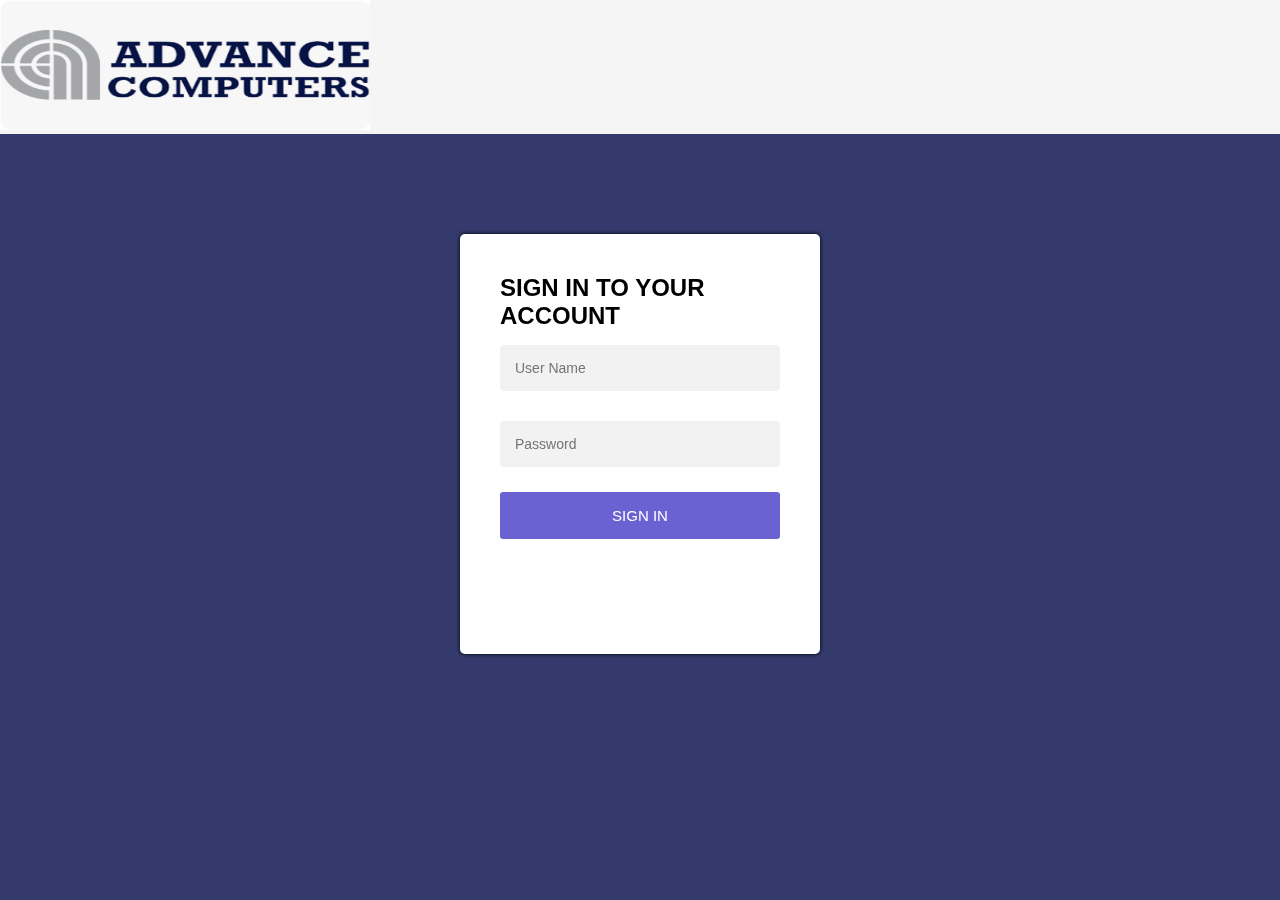
<file: index.html>
<!DOCTYPE html>
<html>
<head>
  <meta charset="UTF-8">
  <meta name="viewport" content="width=device-width, initial-scale=1.0">
  <title>Login Form</title>
  <link rel="stylesheet" href="style12.css">
  <link
    rel="stylesheet"
    href="https://cdnjs.cloudflare.com/ajax/libs/animate.css/4.1.1/animate.min.css"
  />
</head>
<body>
    <div class="img1">
        <div class="animate__animated animate__backInRight animate__slower">
        <img src="Screenshot 2023-09-17 225206.png" height="130px" width="370px">
    </div>
    </div>
    <!-- <div class="back">
        <a href="index.html">
            <img src="icons8-back-button-48 .png" height="60em" width="60em">
        </a>
    </div> -->
    <!-- <nav>
        <ul>
            <li><a href="index.html">Home</a></li>
            <li><a href="about.html">About</a></li>
            <div class="dropdown">
              <text class="dropbtn">Courses</button>
              <div class="dropdown-content">
                <a href="Prog_courses.html">Programming</a>
                <a href="Basic_courses1.html">Basic</a>
                <a href="Des_courses2.html">Designing</a>
              </div>
            </div>
            <li><a href="admission_form.html">Admission</a></li>
            <li><a href="gallery.html">Gallery</a></li>
            <li><a href="videos.html">Videos</a></li>
            <li><a href="#">Online Exam</a></li>
            <li><a href="contact.html">Contact Us</a></li>
            <li><a href="#">Our Services</a></li>
            <input type="textfield" name="" class="text1" placeholder="Search">
        </ul>
    </nav> -->
    <div class="animate__animated animate__zoomIn animate__slower animate__delay-3s">
    <div class="login-page">
        <div class="form">
            <form name="myForm" method="post" action="javascript:void(0);" onsubmit="return myfunction();">
                <h2>SIGN IN TO YOUR ACCOUNT</h2>
                <input type="text" name="uname" class="inputText" placeholder="User Name" id="user" autocomplete="off" />
                <input oninput="return formvalid()" type="password" required placeholder="Password" id="pass" autocomplete="off" / name="pass" class="inputText" placeholder="Password">
                <span id="vaild-pass"></span>
                <button type="submit">SIGN IN</button>
                
            </form>
        </div>
    </div>
    </div>
    <script type="text/javascript">
        function myfunction() {
            var un = document.forms["myForm"]["uname"].value;
            var pw = document.forms["myForm"]["pass"].value;
            if (un == "pranjali@gmail.com" && pw == "Pranjali") {
                window.location.href = "Main.html"; // Replace "index.html" with the desired URL
                return false; // Prevent the form from submitting
            } else {
                alert("Invalid Username and Password");
                return false; // Prevent the form from submitting
            }
        }
    </script>
</body>
</html>
</file>
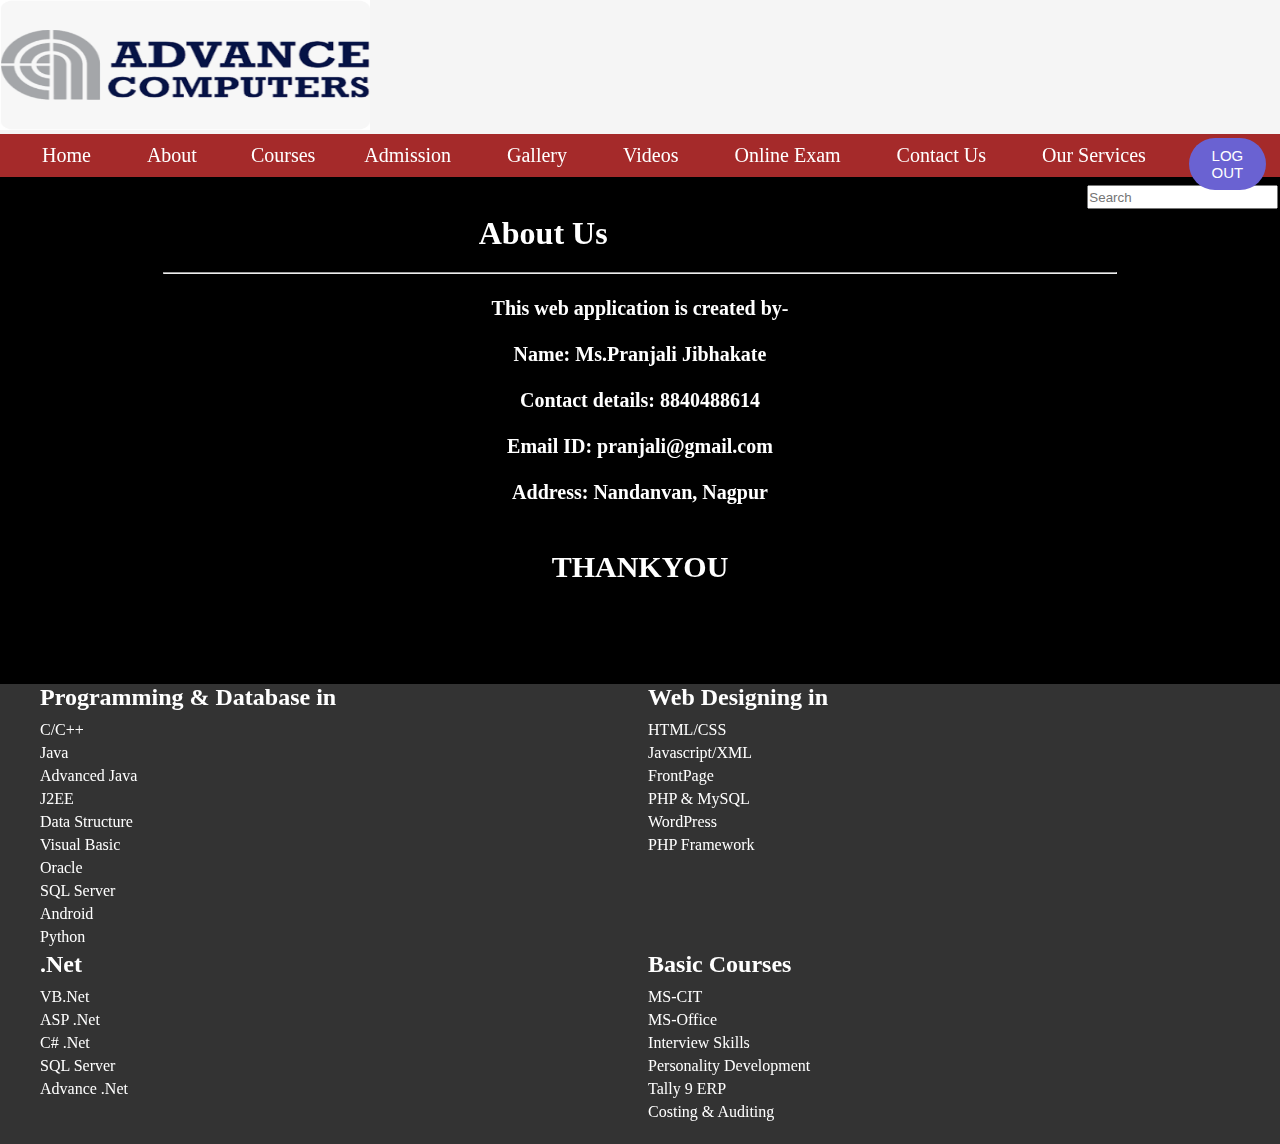
<file: about.html>
<!DOCTYPE html>
<html lang="en">

<head>
    <meta charset="UTF-8">
    <meta name="viewport" content="width=device-width, initial-scale=1.0">
    <title>about us</title>
    <link rel="stylesheet" href="style7.css">
    <link
    rel="stylesheet"
    href="https://cdnjs.cloudflare.com/ajax/libs/animate.css/4.1.1/animate.min.css"
  />
</head>

<body>
    <div class="img1">
        <div class="animate__animated animate__backInRight animate__slower">
        <img src="Screenshot 2023-09-17 225206.png" height="130px" width="370px">
    </div>
    </div>
    <div class="back">
        <a href="Main.html">
            <img src="icons8-back-button-48 .png" height="60em" width="60em">
        </a>
    </div>
    <div class="form">
        <a href="index.html">
            <button type="submit">LOG OUT</button>
        </a>
    </div>
    <nav>
        <ul>
            <li><a href="#">Home</a></li>
            <li><a href="about.html">About</a></li>
            <div class="dropdown">
              <text class="dropbtn">Courses</button>
              <div class="dropdown-content">
                <a href="Prog_courses.html">Programming</a>
                <a href="Basic_courses1.html">Basic</a>
                <a href="Des_courses2.html">Designing</a>
              </div>
            </div>
            <li><a href="admission_form.html">Admission</a></li>
            <li><a href="gallery.html">Gallery</a></li>
            <li><a href="videos.html">Videos</a></li>
            <li><a href="#">Online Exam</a></li>
            <li><a href="contact.html">Contact Us</a></li>
            <li><a href="#">Our Services</a></li>
            <input type="textfield" name="" class="text1" placeholder="Search">
        </ul>
    </nav>
    <br>
    <h1 class="animate__animated animate__pulse animate__infinite" style="text-align: center;">
        About Us
    </h1>
    <div class="mis">
        <hr>
        <br>
        <b>
            This web application is created by-<br><br>
            Name: Ms.Pranjali Jibhakate<br><br>
            Contact details: 8840488614<br><br>
            Email ID: pranjali@gmail.com<br><br>
            Address: Nandanvan, Nagpur<br><br><br>
            <h2>
                    THANKYOU
            </h2>
                    </b>
    </div>
    <footer class="footer">
        <div class="footer-columns">
            <div class="footer-column">
                <h2 class="footer-heading">Programming & Database in</h2>
                <ul class="footer-menu">
                    <li><a href="#">C/C++</a></li>
                    <li><a href="#">Java</a></li>
                    <li><a href="#">Advanced Java</a></li>
                    <li><a href="#">J2EE</a></li>
                    <li><a href="#">Data Structure</a></li>
                    <li><a href="#">Visual Basic</a></li>
                    <li><a href="#">Oracle</a></li>
                    <li><a href="#">SQL Server</a></li>
                    <li><a href="#">Android</a></li>
                    <li><a href="#">Python</a></li>
                </ul>
            </div>
            <div class="footer-column">
                <h2 class="footer-heading">Web Designing in</h2>
                <ul class="footer-menu">
                    <li><a href="#">HTML/CSS</a></li>
                    <li><a href="#">Javascript/XML</a></li>
                    <li><a href="#">FrontPage</a></li>
                    <li><a href="#">PHP & MySQL</a></li>
                    <li><a href="#">WordPress</a></li>
                    <li><a href="#">PHP Framework</a></li>
                </ul>
            </div>
            <div class="footer-column">
                <h2 class="footer-heading">.Net</h2>
                <ul class="footer-menu">
                    <li><a href="#">VB.Net</a></li>
                    <li><a href="#">ASP .Net</a></li>
                    <li><a href="#">C# .Net</a></li>
                    <li><a href="#">SQL Server</a></li>
                    <li><a href="#">Advance .Net</a></li>
                </ul>
            </div>
            <div class="footer-column">
                <h2 class="footer-heading">Basic Courses</h2>
                <ul class="footer-menu">
                    <li><a href="#">MS-CIT</a></li>
                    <li><a href="#">MS-Office</a></li>
                    <li><a href="#">Interview Skills</a></li>
                    <li><a href="#">Personality Development</a></li>
                    <li><a href="#">Tally 9 ERP</a></li>
                    <li><a href="#">Costing & Auditing</a></li>
                </ul>
            </div>
        </div>
        <div class="animate__animated animate__lightSpeedInLeft animate__slower animate__delay-4s">
        <div class="map">
            <iframe
                src="https://www.google.com/maps/embed?pb=!1m18!1m12!1m3!1d3721.494052583618!2d79.11967847479883!3d21.132728084200423!2m3!1f0!2f0!3f0!3m2!1i1024!2i768!4f13.1!3m3!1m2!1s0x3bd4c72f0ff6b443%3A0xaf1c089e84499529!2sAdvance%20Infotech!5e0!3m2!1sen!2sin!4v1697809327986!5m2!1sen!2sin"
                width="350" height="350" style="border:0;" allowfullscreen="" loading="lazy"
                referrerpolicy="no-referrer-when-downgrade"></iframe>
            </div>       
        </div>
</body>

</html>
</file>
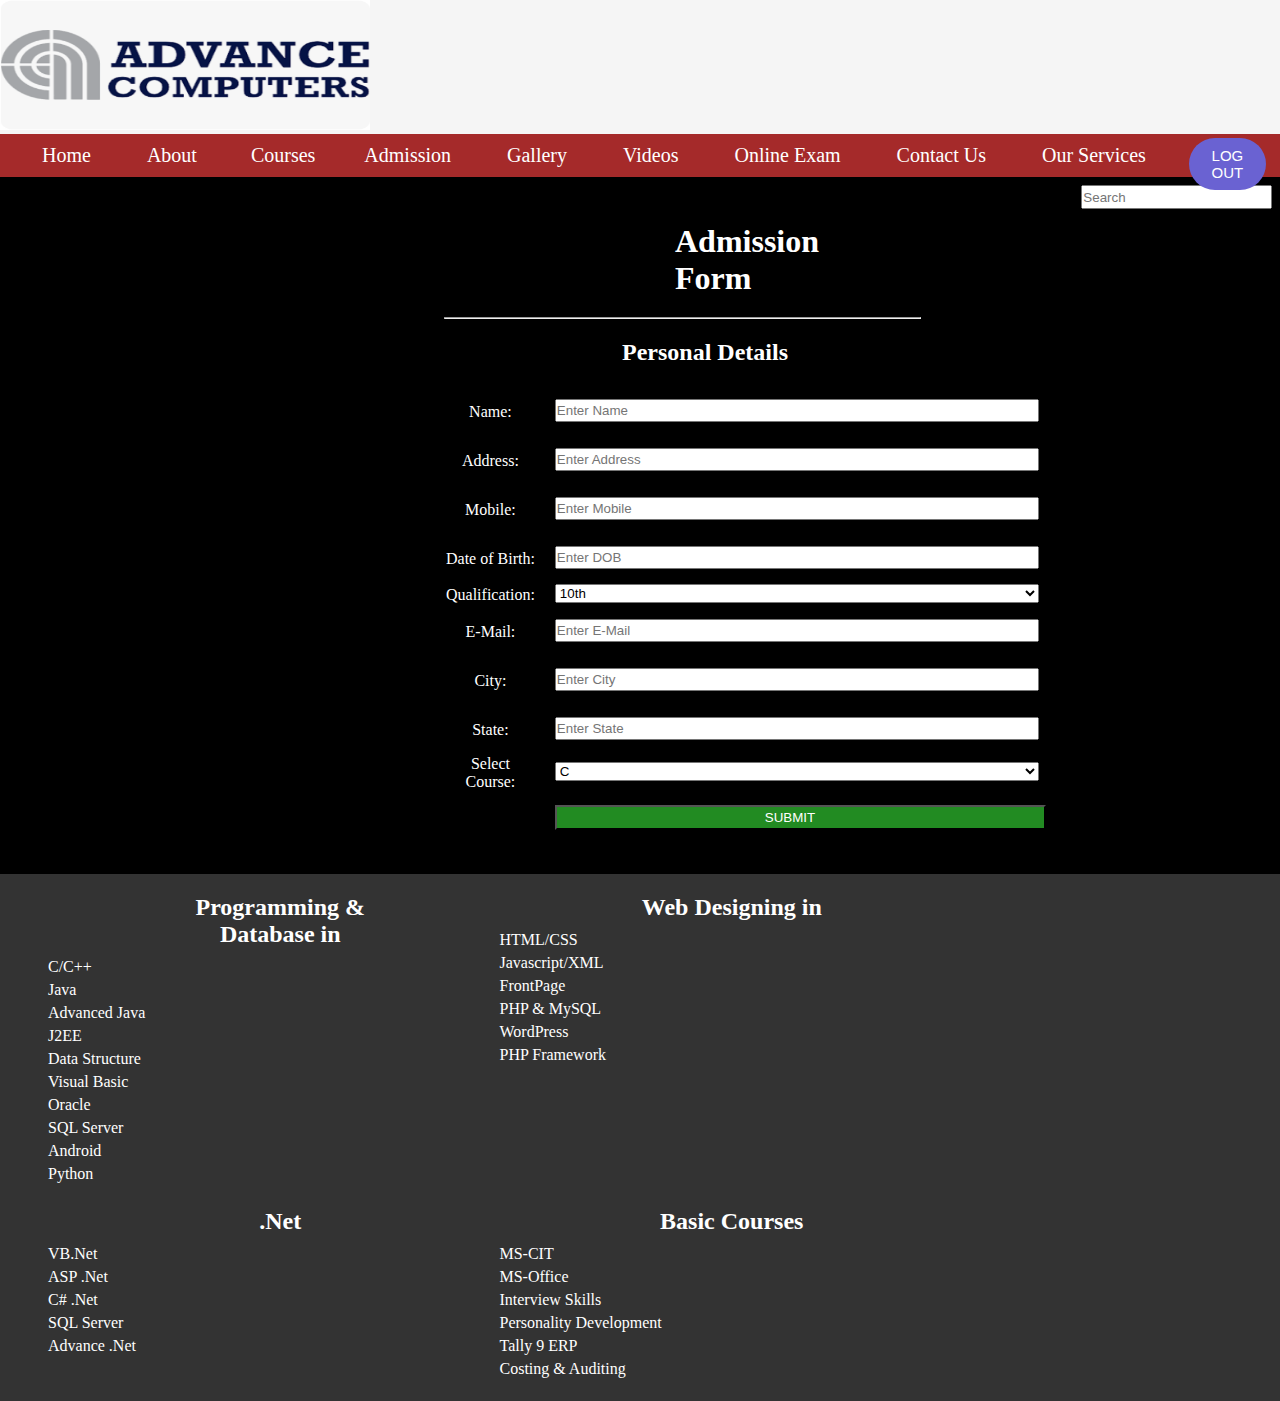
<file: admission_form.html>
<!DOCTYPE html>
<html lang="en">

<head>
    <meta charset="UTF-8">
    <meta name="viewport" content="width=device-width, initial-scale=1.0">
    <title>Admission form</title>
    <link rel="stylesheet" href="style4.css">
    <link rel="stylesheet" href="https://cdnjs.cloudflare.com/ajax/libs/animate.css/4.1.1/animate.min.css" />
</head>

<body>
    <div class="img1">
        <div class="animate__animated animate__backInRight animate__slower">
            <img src="Screenshot 2023-09-17 225206.png" height="130px" width="370px">
        </div>
    </div>
    <div class="back">
        <a href="Main.html">
            <img src="icons8-back-button-48 .png" height="60em" width="60em">
        </a>
    </div>
    <div class="form">
        <a href="index.html">
            <button type="submit">LOG OUT</button>
        </a>
    </div>
    <nav>
        <ul>
            <li><a href="#">Home</a></li>
            <li><a href="about.html">About</a></li>
            <div class="dropdown">
                <text class="dropbtn">Courses</button>
                    <div class="dropdown-content">
                        <a href="Prog_courses.html">Programming</a>
                        <a href="Basic_courses1.html">Basic</a>
                        <a href="Des_courses2.html">Designing</a>
                    </div>
            </div>
            <li><a href="admission_form.html">Admission</a></li>
            <li><a href="gallery.html">Gallery</a></li>
            <li><a href="videos.html">Videos</a></li>
            <li><a href="#">Online Exam</a></li>
            <li><a href="contact.html">Contact Us</a></li>
            <li><a href="#">Our Services</a></li>
            <li><a href="login.html">Login</a></li>
            <input type="textfield" name="" class="text1" placeholder="Search">
        </ul>
    </nav>
    <div class="adm">
        <h1 class="animate__animated animate__pulse animate__infinite">
            Admission Form
        </h1>
        <hr>
        <h2>Personal Details</h2>
        <form>
            <table>
                <tr>
                    <td> Name:</td>
                    <td><input type="textfield" name="" class="text" placeholder="Enter Name"></td>
                </tr>
                <tr>
                    <td> Address:</td>
                    <td><input type="textfield" name="" class="text" placeholder="Enter Address"></td>
                </tr>
                <tr>
                    <td> Mobile:</td>
                    <td><input type="textfield" name="" class="text" placeholder="Enter Mobile"></td>
                </tr>
                <tr>
                    <td> Date of Birth:</td>
                    <td><input type="textfield" name="" class="text" placeholder="Enter DOB">
                    </td>
                </tr>
                <tr>
                    <td> Qualification:</td>
                    <!-- <td><input type="textfield" name="" class="text" placeholder="Select Qualification"> -->
                    <td><select>
                            <option>10th</option>
                            <option>12th</option>
                            <option>UG</option>
                            <option>PG</option>
                        </select></td>
                </tr>
                <tr>
                    <td> E-Mail:</td>
                    <td><input type="textfield" name="" class="text" placeholder="Enter E-Mail"></td>
                </tr>
                <tr>
                    <td> City:</td>
                    <td><input type="textfield" name="" class="text" placeholder="Enter City"></td>
                </tr>
                <tr>
                    <td> State:</td>
                    <td><input type="textfield" name="" class="text" placeholder="Enter State"></td>
                </tr>
                <tr>
                    <td> Select Course:</td>
                    <!-- <td><input type="" name="" class="text" placeholder="Select Course"></td> -->
                    <td><select>
                            <option>C</option>
                            <option>C++</option>
                            <option>Python</option>
                            <option>Java</option>
                        </select></td>
                </tr>
                <tr>
                    <td>
                            <input type="submit" name="" class="button" value="SUBMIT">
                    </td>
                </tr>
            </table>
        </form>
    </div>
    <br><br>
    <footer class="footer">
        <div class="footer-columns">
            <div class="footer-column">
                <h2 class="footer-heading">Programming & Database in</h2>
                <ul class="footer-menu">
                    <li><a href="#">C/C++</a></li>
                    <li><a href="#">Java</a></li>
                    <li><a href="#">Advanced Java</a></li>
                    <li><a href="#">J2EE</a></li>
                    <li><a href="#">Data Structure</a></li>
                    <li><a href="#">Visual Basic</a></li>
                    <li><a href="#">Oracle</a></li>
                    <li><a href="#">SQL Server</a></li>
                    <li><a href="#">Android</a></li>
                    <li><a href="#">Python</a></li>
                </ul>
            </div>
            <div class="footer-column">
                <h2 class="footer-heading">Web Designing in</h2>
                <ul class="footer-menu">
                    <li><a href="#">HTML/CSS</a></li>
                    <li><a href="#">Javascript/XML</a></li>
                    <li><a href="#">FrontPage</a></li>
                    <li><a href="#">PHP & MySQL</a></li>
                    <li><a href="#">WordPress</a></li>
                    <li><a href="#">PHP Framework</a></li>
                </ul>
            </div>
            <div class="footer-column">
                <h2 class="footer-heading">.Net</h2>
                <ul class="footer-menu">
                    <li><a href="#">VB.Net</a></li>
                    <li><a href="#">ASP .Net</a></li>
                    <li><a href="#">C# .Net</a></li>
                    <li><a href="#">SQL Server</a></li>
                    <li><a href="#">Advance .Net</a></li>
                </ul>
            </div>
            <div class="footer-column">
                <h2 class="footer-heading">Basic Courses</h2>
                <ul class="footer-menu">
                    <li><a href="#">MS-CIT</a></li>
                    <li><a href="#">MS-Office</a></li>
                    <li><a href="#">Interview Skills</a></li>
                    <li><a href="#">Personality Development</a></li>
                    <li><a href="#">Tally 9 ERP</a></li>
                    <li><a href="#">Costing & Auditing</a></li>
                </ul>
            </div>
        </div>
            
    </footer>
    <div class="map">
        <div class="animate__animated animate__lightSpeedInLeft animate__slower animate__delay-4s">
            <iframe
                src="https://www.google.com/maps/embed?pb=!1m18!1m12!1m3!1d3721.494052583618!2d79.11967847479883!3d21.132728084200423!2m3!1f0!2f0!3f0!3m2!1i1024!2i768!4f13.1!3m3!1m2!1s0x3bd4c72f0ff6b443%3A0xaf1c089e84499529!2sAdvance%20Infotech!5e0!3m2!1sen!2sin!4v1697809327986!5m2!1sen!2sin"
                width="350" height="350" style="border:0;" allowfullscreen="" loading="lazy"
                referrerpolicy="no-referrer-when-downgrade"></iframe>
                    
        </div>
    </div>
</body>

</html>
</file>
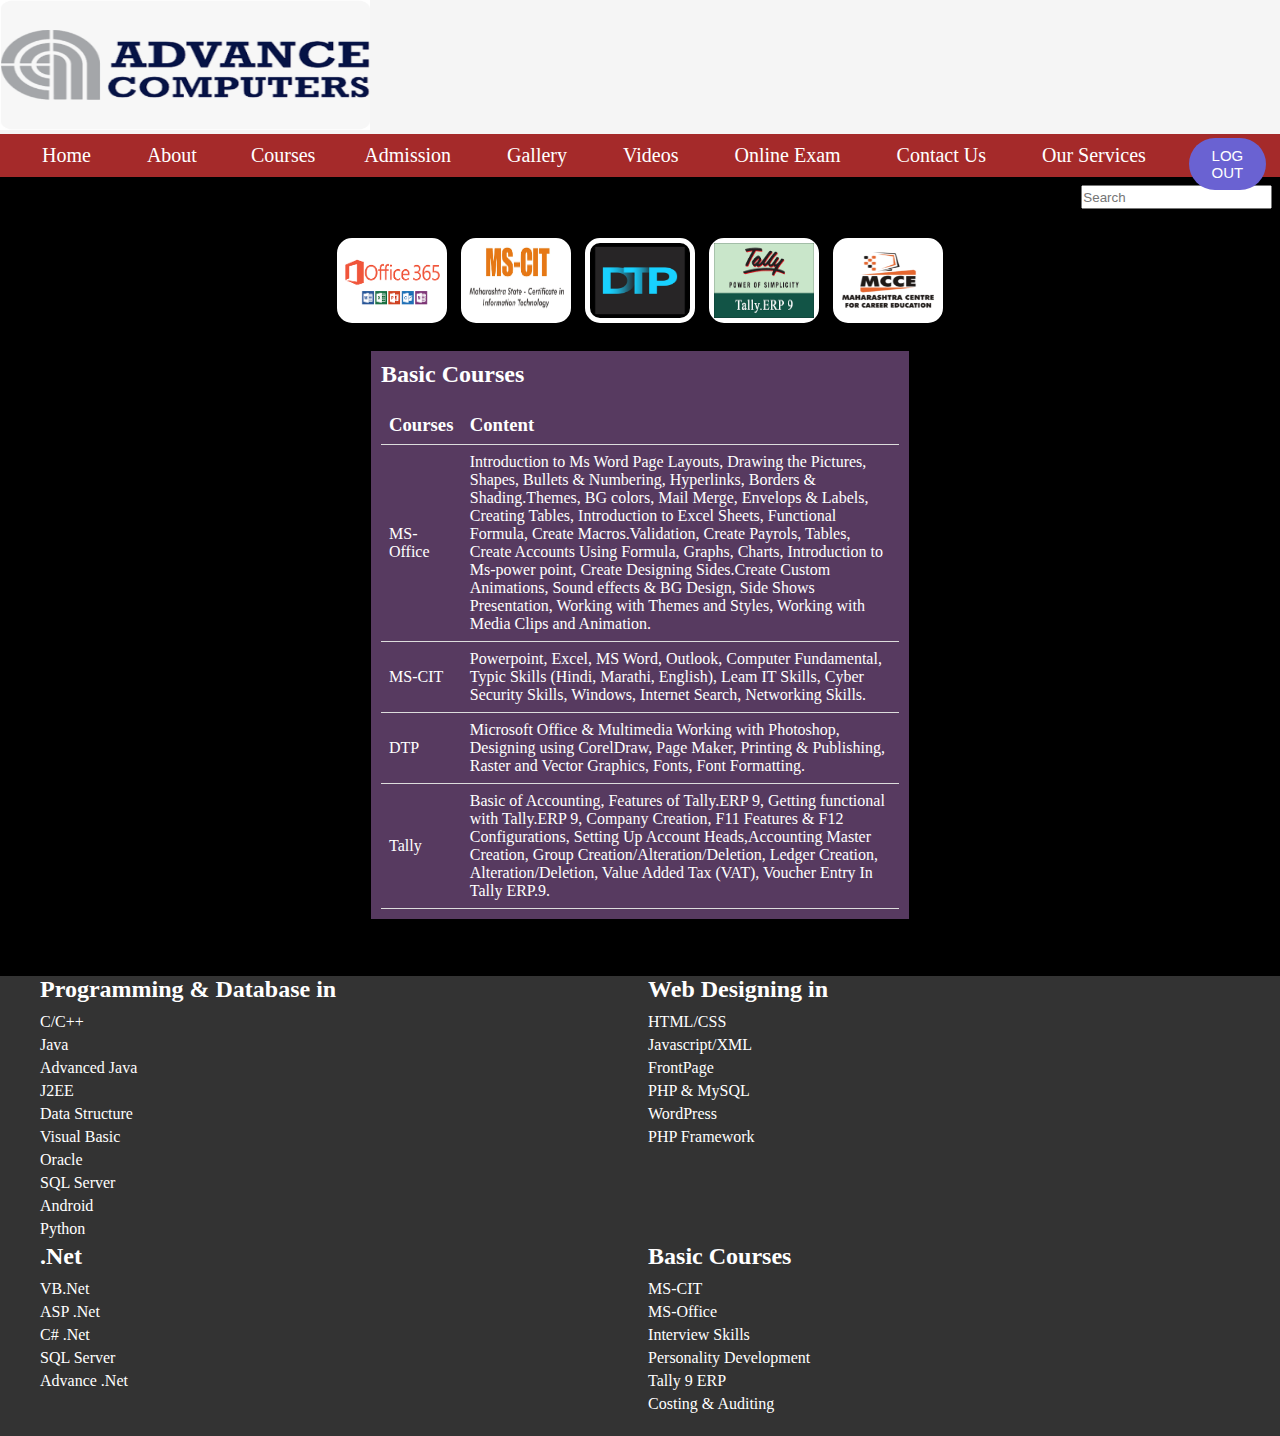
<file: Basic_courses1.html>
<!DOCTYPE html>
<html lang="en">

<head>
    <meta charset="UTF-8">
    <meta name="viewport" content="width=device-width, initial-scale=1.0">
    <title>Basic_Courses</title>
    <link rel="stylesheet" href="style10.css">
    <link
    rel="stylesheet"
    href="https://cdnjs.cloudflare.com/ajax/libs/animate.css/4.1.1/animate.min.css"
  />
</head>

<body>
    <div class="img1">
        <div class="animate__animated animate__backInRight animate__slower">
        <img src="Screenshot 2023-09-17 225206.png" height="130px" width="370px">
    </div>
    </div>
    <div class="back">
        <a href="Main.html">
            <img src="icons8-back-button-48 .png" height="60em" width="60em">
        </a>
    </div>
    <div class="form">
        <a href="index.html">
            <button type="submit">LOG OUT</button>
        </a>
    </div>
    <nav>
        <ul>
            <li><a href="#">Home</a></li>
            <li><a href="about.html">About</a></li>
            <div class="dropdown">
                <text class="dropbtn">Courses</button>
                <div class="dropdown-content">
                  <a href="Prog_courses.html">Programming</a>
                  <a href="Basic_courses1.html">Basic</a>
                  <a href="Des_courses2.html">Designing</a>
                </div>
              </div>
            <li><a href="admission_form.html">Admission</a></li>
            <li><a href="gallery.html">Gallery</a></li>
            <li><a href="videos.html">Videos</a></li>
            <li><a href="#">Online Exam</a></li>
            <li><a href="contact.html">Contact Us</a></li>
            <li><a href="#">Our Services</a></li>
            <input type="textfield" name="" class="text1" placeholder="Search">
        </ul>
    </nav>
    <br><br><br>
    <!-- <div class="images">
        <div class="entity"><img src="C-WhatsApp Image 2023-09-05 at 19.13.37.jpg" height="75px" width="100px"></div>
        <div class="entity"><img src="C++-WhatsApp Image 2023-09-05 at 19.13.39.jpg" height="75px" width="100px"></div>
        <div class="entity"><img src="J-WhatsApp Image 2023-09-05 at 19.13.34.jpg" height="75px" width="100px"></div>
        <div class="entity"><img src="Sql-WhatsApp Image 2023-09-05 at 19.13.41.jpg" height="75px" width="100px"></div>
        <div class="entity"><img src="VB-WhatsApp Image 2023-09-05 at 19.13.43.jpg" height="75px" width="100px"></div>
        <div class="entity"><img src="Net-WhatsApp Image 2023-09-05 at 19.13.32.jpg" height="75px" width="100px"></div>
    </div>
    <br>
    <div class="topic">
        <table>
            <tr>
                <h2>Programming</h2>
            </tr>
            <br>
            <tr>
                <td>
                    <h3>Courses</h3>
                </td>
                <td>
                    <h3>Content</h3>
                </td>

            </tr>
            <tr>
                <td>C</td>
                <td>Introduction to C, I/O functions, Loops, If-else, Functions-Call By reference/ Call By Valu, Switch
                    case, Storage classes in C, Type casting, Type Def, Macro, Array, Pointer, Structure, Union, file
                    handling, Graphics, Linked List</td>
            </tr>
            <tr>
                <td>C++</td>
                <td>Introduction to C++, OOPs concept, I/O function, Class & Object, Constructor & Destructor,
                    Inheritance, Polymorphism, Encapsulation, Function & operator overloading, Virtual base class &
                    Virtual function concept, Inline & friend function, Manipulators, Exception handling, Graphics</td>
            </tr>
            <tr>
                <td>Core Java</td>
                <td>Introduction to Java, Applet base & applet base programs, Class & object, Inheritance, Constructor &
                    Destructor, Wrapper classes, Exception handling, Multithreading, Applet array list, AWT</td>
            </tr>
            <tr>
                <td>Advance Java</td>
                <td>Swing, JDBC, Networking, JSP-Bootstrap Concept, Mysql/Mongo/Oracle, Servlet, Mini Project</td>
            </tr>
            <tr>
                <td>PHP/ MYSQL</td>
                <td>
                    Introduction to HTML, Introduction to CSS, Static & Dynamic website, Javascript, Introduction to
                    PHP, PHP Concept, OOPS Concept, Connectivity to Mysql Bootstrap, Jquery, API, Wordpress, Mini
                    Project in header & footer
                </td>
            </tr>
            <tr>
                <td>
                    .Net
                </td>
                <td>
                    Framework, Common Language, Base class Library, VB.Net, ASP.Net, C#.Net, SQL Server
                </td>
            </tr>
        </table>
    </div>
    <br><br><br> -->
    <div class="animate__animated animate__fadeIn animate__slower animate__delay-2s">
    <div class="images">
        <div class="entity"><img src="MS-Office download.png" height="75px" width="100px"></div>
        <div class="entity"><img src="MS-CIT download.png" height="75px" width="100px"></div>
        <div class="entity"><img src="dtp-course.png" height="75px" width="100px"></div>
        <div class="entity"><img src="Tally-download.png" height="75px" width="100px"></div>
        <div class="entity"><img src="mcce-images.png" height="75px" width="100px"></div>
    </div>
    </div>
    <br>
    <div class="topic">
        <table>
            <tr>
                <h2>Basic Courses</h2>
            </tr>
            <br>
            <tr>
                <td>
                    <h3>Courses</h3>
                </td>
                <td>
                    <h3>Content</h3>
                </td>

            </tr>
            <tr>
                <td>MS-Office</td>
                <td>Introduction to Ms Word Page Layouts, Drawing the Pictures, Shapes, Bullets & Numbering, Hyperlinks,
                    Borders & Shading.Themes, BG colors, Mail Merge, Envelops & Labels, Creating Tables, Introduction to
                    Excel Sheets,
                    Functional Formula, Create Macros.Validation, Create Payrols, Tables, Create Accounts Using Formula,
                    Graphs, Charts, Introduction to
                    Ms-power point, Create Designing Sides.Create Custom Animations, Sound effects & BG Design, Side
                    Shows Presentation, Working with Themes
                    and Styles, Working with Media Clips and Animation.</td>
            </tr>
            <tr>
                <td>MS-CIT</td>
                <td>Powerpoint, Excel, MS Word, Outlook, Computer Fundamental, Typic Skills (Hindi, Marathi, English),
                    Leam IT Skills, Cyber Security Skills, Windows, Internet Search, Networking Skills.</td>
            </tr>
            <tr>
                <td>DTP</td>
                <td>Microsoft Office & Multimedia Working with Photoshop, Designing using CorelDraw, Page Maker,
                    Printing & Publishing, Raster and Vector Graphics, Fonts, Font Formatting.</td>
            </tr>
            <tr>
                <td>Tally</td>
                <td>Basic of Accounting, Features of Tally.ERP 9, Getting functional with Tally.ERP 9, Company Creation,
                    F11 Features & F12 Configurations, Setting Up Account Heads,Accounting Master Creation, Group
                    Creation/Alteration/Deletion, Ledger Creation,
                    Alteration/Deletion, Value Added Tax (VAT), Voucher Entry In Tally ERP.9.</td>
            </tr>
        </table>
    </div>
    <br><br><br>
    <!-- <div class="images">
        <div class="entity"><img src="coreldraw-2019-logo-73390B2962-seeklogo.com.png" height="75px" width="100px">
        </div>
        <div class="entity"><img src="PS-download.png" height="75px" width="100px"></div>
        <div class="entity"><img src="pagemaker-cs3-icon-thumbnail.png" height="75px" width="100px"></div>
        <div class="entity"><img src="web-designing-training.webp" height="75px" width="100px"></div>
        <div class="entity"><img src="VB-WhatsApp Image 2023-09-05 at 19.13.43.jpg" height="75px" width="100px"></div>
    </div>
    <br>
    <div class="topic">
        <table>
            <tr>
                <h2>Graphic Designing</h2>
            </tr>
            <br>
            <tr>
                <td>
                    <h3>Courses</h3>
                </td>
                <td>
                    <h3>Content</h3>
                </td>

            </tr>
            <tr>
                <td>Coral Draw</td>
                <td>Tools, Corel Draw, Working with Curves, Working with Basic Shapes, Working with Shapes, Interactive
                    Tools, Working with Bitmaps, Arranging Object</td>
            </tr>
            <tr>
                <td>Photoshop</td>
                <td>Introduction to Photoshop, Flash, Interface & Operations, Layer, Brushes & Text Coloring, Exploring
                    flash products, Basic of flash software, Flash Animation, Flash Interactivity, Flash Multimedia,
                    Planning and Producing a Flash Project</td>
            </tr>
            <tr>
                <td>Page Maker</td>
                <td>Introduction to Publishing, Introduction to Page Maker, Placing and Manipulating Text, Importing and
                    Manipulating Graphics, Integrating Text and Graphics, Creating Templates, Working with Graphics,
                    Defining Colours, Graphics Formats, Contrast and Halftones Printing, Document Setup, Colour
                    Management, Trapping, Advanced Printing, Electronic Publishing, Creating Acrobat PDF Files, HTML
                    Export

                </td>
            </tr>
        </table>
    </div> -->
    <footer class="footer">
        <div class="footer-columns">
            <div class="footer-column">
                <h2 class="footer-heading">Programming & Database in</h2>
                <ul class="footer-menu">
                    <li><a href="#">C/C++</a></li>
                    <li><a href="#">Java</a></li>
                    <li><a href="#">Advanced Java</a></li>
                    <li><a href="#">J2EE</a></li>
                    <li><a href="#">Data Structure</a></li>
                    <li><a href="#">Visual Basic</a></li>
                    <li><a href="#">Oracle</a></li>
                    <li><a href="#">SQL Server</a></li>
                    <li><a href="#">Android</a></li>
                    <li><a href="#">Python</a></li>
                </ul>
            </div>
            <div class="footer-column">
                <h2 class="footer-heading">Web Designing in</h2>
                <ul class="footer-menu">
                    <li><a href="#">HTML/CSS</a></li>
                    <li><a href="#">Javascript/XML</a></li>
                    <li><a href="#">FrontPage</a></li>
                    <li><a href="#">PHP & MySQL</a></li>
                    <li><a href="#">WordPress</a></li>
                    <li><a href="#">PHP Framework</a></li>
                </ul>
            </div>
            <div class="footer-column">
                <h2 class="footer-heading">.Net</h2>
                <ul class="footer-menu">
                    <li><a href="#">VB.Net</a></li>
                    <li><a href="#">ASP .Net</a></li>
                    <li><a href="#">C# .Net</a></li>
                    <li><a href="#">SQL Server</a></li>
                    <li><a href="#">Advance .Net</a></li>
                </ul>
            </div>
            <div class="footer-column">
                <h2 class="footer-heading">Basic Courses</h2>
                <ul class="footer-menu">
                    <li><a href="#">MS-CIT</a></li>
                    <li><a href="#">MS-Office</a></li>
                    <li><a href="#">Interview Skills</a></li>
                    <li><a href="#">Personality Development</a></li>
                    <li><a href="#">Tally 9 ERP</a></li>
                    <li><a href="#">Costing & Auditing</a></li>
                </ul>
            </div>
        </div>
        <div class="animate__animated animate__lightSpeedInLeft animate__slower animate__delay-4s">
        <div class="map">
            <iframe
                src="https://www.google.com/maps/embed?pb=!1m18!1m12!1m3!1d3721.494052583618!2d79.11967847479883!3d21.132728084200423!2m3!1f0!2f0!3f0!3m2!1i1024!2i768!4f13.1!3m3!1m2!1s0x3bd4c72f0ff6b443%3A0xaf1c089e84499529!2sAdvance%20Infotech!5e0!3m2!1sen!2sin!4v1697809327986!5m2!1sen!2sin"
                width="350" height="350" style="border:0;" allowfullscreen="" loading="lazy"
                referrerpolicy="no-referrer-when-downgrade"></iframe>
             </div>       
        </div>
</body>

</html>
</file>
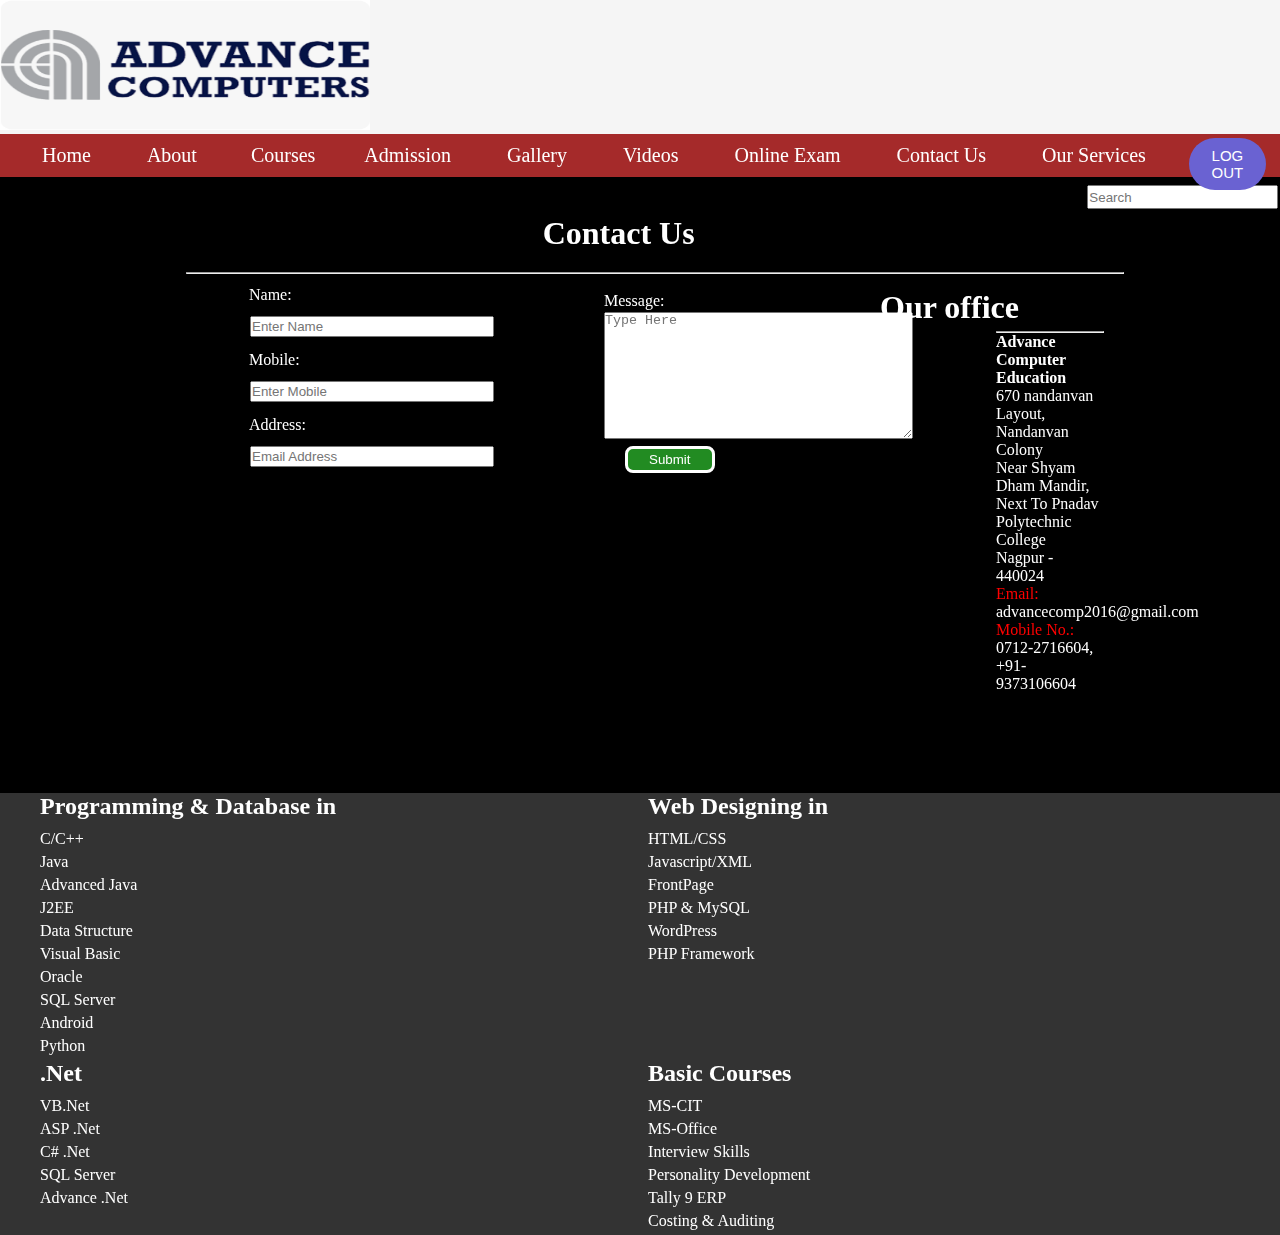
<file: contact.html>
<!DOCTYPE html>
<html lang="en">
<head>
    <meta charset="UTF-8">
    <meta name="viewport" content="width=device-width, initial-scale=1.0">
    <title>Contact Us</title>
    <link rel="stylesheet" href="style8.css">
    <link
    rel="stylesheet"
    href="https://cdnjs.cloudflare.com/ajax/libs/animate.css/4.1.1/animate.min.css"
  />
</head>
<body>
    <div class="img1">
        <div class="animate__animated animate__backInRight animate__slower">
        <img src="Screenshot 2023-09-17 225206.png" height="130px" width="370px">
    </div>
    </div>
    <div class="back">
        <a href="Main.html">
            <img src="icons8-back-button-48 .png" height="60em" width="60em">
        </a>
    </div>
    <div class="form">
        <a href="index.html">
            <button type="submit">LOG OUT</button>
        </a>
    </div>
    <nav>
        <ul>
            <li><a href="#">Home</a></li>
            <li><a href="about.html">About</a></li>
            <div class="dropdown">
                <text class="dropbtn">Courses</button>
                <div class="dropdown-content">
                  <a href="Prog_courses.html">Programming</a>
                  <a href="Basic_courses1.html">Basic</a>
                  <a href="Des_courses2.html">Designing</a>
                </div>
              </div>
            <li><a href="admission_form.html">Admission</a></li>
            <li><a href="gallery.html">Gallery</a></li>
            <li><a href="videos.html">Videos</a></li>
            <li><a href="#">Online Exam</a></li>
            <li><a href="contact.html">Contact Us</a></li>
            <li><a href="#">Our Services</a></li>
            <input type="textfield" name="" class="text1" placeholder="Search">
        </ul>
    </nav>
    <br>
    <h1 style="text-align: center;" class="animate__animated animate__pulse animate__infinite">
        Contact Us</h1>
        <div class="content">
            <hr>
        </div>
        <div class="tab1">
            <form>
                <table>
                    <tr>
                        <td> Name:</td>
                    </tr>
                    <tr>
                        <td><input type="textfield" name="" class="text" placeholder="Enter Name"></td>
                    </tr>
                    <tr>
                        <td> Mobile:</td>
                    </tr>
                    <tr>
                        <td><input type="textfield" name="" class="text" placeholder="Enter Mobile"></td>
                    </tr>
                    <tr>
                        <td> Address:</td>
                    </tr>
                    <tr>
                        <td><input type="textfield" name="" class="text" placeholder="Email Address"></td>
                    </tr>
        </table>
    </form>
</div>
        <div class="tab2">
            <form>
                <table>
                    <tr>
                        <td> Message:</td>
                        </tr>
                        <tr>
                        <td><textarea rows="3" cols="20" class="text2" placeholder="Type Here"></textarea>
                        </td>
                    </tr>
                    <tr>
                        <td><input type="submit" name="" class="button" value="Submit"></td>
                    </tr>
                </table>
            </form>
        </div>
        <div class="off">
        <h1 style="text-align: center;" class="animate__animated animate__pulse animate__infinite">
            Our office</h1>
            <div class="content1">
                <hr>
                <b>Advance Computer Education</b>
                <br>
                670 nandanvan Layout, Nandanvan Colony<br>
                Near Shyam Dham Mandir,<br>
                Next To Pnadav Polytechnic College<br>
                Nagpur - 440024<br>
                <span style="color: red;">Email: </span> advancecomp2016@gmail.com<br>
                <span style="color: red;">Mobile No.: </span> 0712-2716604, +91-9373106604
            </div>
        </div>
        <footer class="footer">
            <div class="footer-columns">
                <div class="footer-column">
                    <h2 class="footer-heading">Programming & Database in</h2>
                    <ul class="footer-menu">
                        <li><a href="#">C/C++</a></li>
                        <li><a href="#">Java</a></li>
                        <li><a href="#">Advanced Java</a></li>
                        <li><a href="#">J2EE</a></li>
                        <li><a href="#">Data Structure</a></li>
                        <li><a href="#">Visual Basic</a></li>
                        <li><a href="#">Oracle</a></li>
                        <li><a href="#">SQL Server</a></li>
                        <li><a href="#">Android</a></li>
                        <li><a href="#">Python</a></li>
                    </ul>
                </div>
                <div class="footer-column">
                    <h2 class="footer-heading">Web Designing in</h2>
                    <ul class="footer-menu">
                        <li><a href="#">HTML/CSS</a></li>
                        <li><a href="#">Javascript/XML</a></li>
                        <li><a href="#">FrontPage</a></li>
                        <li><a href="#">PHP & MySQL</a></li>
                        <li><a href="#">WordPress</a></li>
                        <li><a href="#">PHP Framework</a></li>
                    </ul>
                </div>
                <div class="footer-column">
                    <h2 class="footer-heading">.Net</h2>
                    <ul class="footer-menu">
                        <li><a href="#">VB.Net</a></li>
                        <li><a href="#">ASP .Net</a></li>
                        <li><a href="#">C# .Net</a></li>
                        <li><a href="#">SQL Server</a></li>
                        <li><a href="#">Advance .Net</a></li>
                    </ul>
                </div>
                <div class="footer-column">
                    <h2 class="footer-heading">Basic Courses</h2>
                    <ul class="footer-menu">
                        <li><a href="#">MS-CIT</a></li>
                        <li><a href="#">MS-Office</a></li>
                        <li><a href="#">Interview Skills</a></li>
                        <li><a href="#">Personality Development</a></li>
                        <li><a href="#">Tally 9 ERP</a></li>
                        <li><a href="#">Costing & Auditing</a></li>
                    </ul>
                </div>
            </div>
            <div class="animate__animated animate__lightSpeedInLeft animate__slower animate__delay-4s">
            <div class="map">
                <iframe src="https://www.google.com/maps/embed?pb=!1m18!1m12!1m3!1d3721.494052583618!2d79.11967847479883!3d21.132728084200423!2m3!1f0!2f0!3f0!3m2!1i1024!2i768!4f13.1!3m3!1m2!1s0x3bd4c72f0ff6b443%3A0xaf1c089e84499529!2sAdvance%20Infotech!5e0!3m2!1sen!2sin!4v1697809327986!5m2!1sen!2sin" width="350" height="350" style="border:0;" allowfullscreen="" loading="lazy" referrerpolicy="no-referrer-when-downgrade"></iframe>
                </div>
        </div>
</body>
</html>
</file>
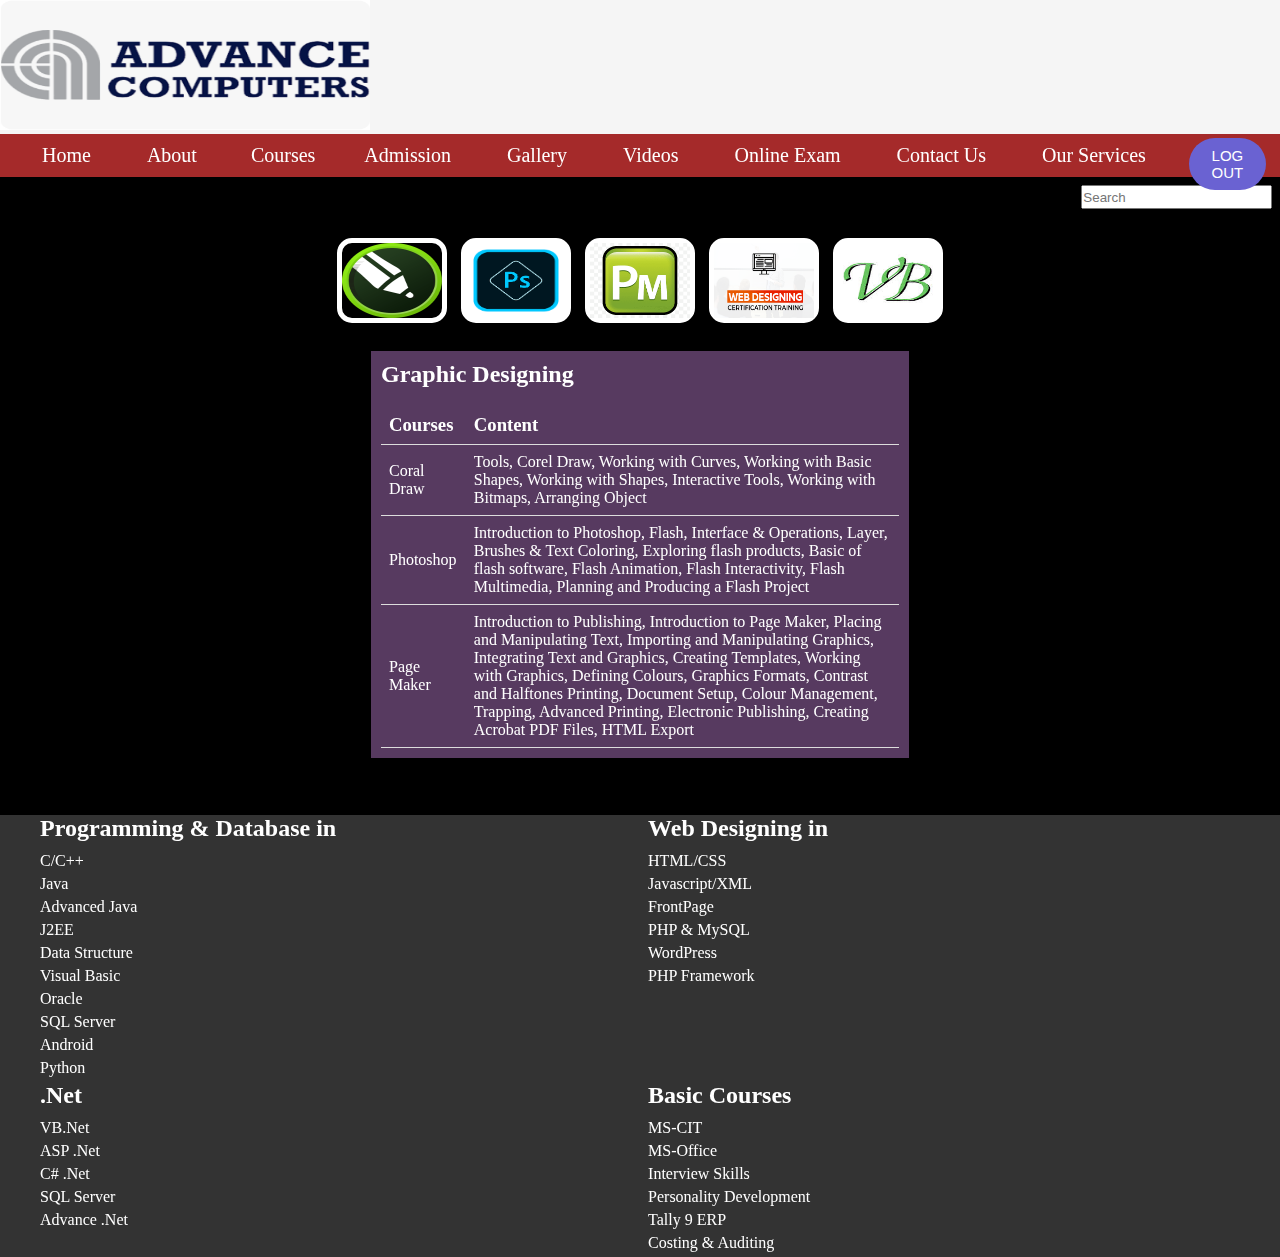
<file: Des_courses2.html>
<!DOCTYPE html>
<html lang="en">

<head>
    <meta charset="UTF-8">
    <meta name="viewport" content="width=device-width, initial-scale=1.0">
    <title>Des_Courses</title>
    <link rel="stylesheet" href="style1.css">
    <link
    rel="stylesheet"
    href="https://cdnjs.cloudflare.com/ajax/libs/animate.css/4.1.1/animate.min.css"
  />
</head>

<body>
    <div class="img1">
        <div class="animate__animated animate__backInRight animate__slower">
        <img src="Screenshot 2023-09-17 225206.png" height="130px" width="370px">
    </div>
    </div>
    <div class="back">
        <a href="Main.html">
            <img src="icons8-back-button-48 .png" height="60em" width="60em">
        </a>
        </div>
        <div class="form">
            <a href="index.html">
                <button type="submit">LOG OUT</button>
            </a>
        </div>
    <nav>
        <ul>
            <li><a href="#">Home</a></li>
            <li><a href="about.html">About</a></li>
            <div class="dropdown">
                <text class="dropbtn">Courses</button>
                <div class="dropdown-content">
                  <a href="Prog_courses.html">Programming</a>
                  <a href="Basic_courses1.html">Basic</a>
                  <a href="Des_courses2.html">Designing</a>
                </div>
              </div>
            <li><a href="admission_form.html">Admission</a></li>
            <li><a href="gallery.html">Gallery</a></li>
            <li><a href="videos.html">Videos</a></li>
            <li><a href="#">Online Exam</a></li>
            <li><a href="contact.html">Contact Us</a></li>
            <li><a href="#">Our Services</a></li>
            <input type="textfield" name="" class="text1" placeholder="Search">
        </ul>
    </nav>
    <br><br><br>
    <!-- <div class="images">
        <div class="entity"><img src="C-WhatsApp Image 2023-09-05 at 19.13.37.jpg" height="75px" width="100px"></div>
        <div class="entity"><img src="C++-WhatsApp Image 2023-09-05 at 19.13.39.jpg" height="75px" width="100px"></div>
        <div class="entity"><img src="J-WhatsApp Image 2023-09-05 at 19.13.34.jpg" height="75px" width="100px"></div>
        <div class="entity"><img src="Sql-WhatsApp Image 2023-09-05 at 19.13.41.jpg" height="75px" width="100px"></div>
        <div class="entity"><img src="VB-WhatsApp Image 2023-09-05 at 19.13.43.jpg" height="75px" width="100px"></div>
        <div class="entity"><img src="Net-WhatsApp Image 2023-09-05 at 19.13.32.jpg" height="75px" width="100px"></div>
    </div>
    <br>
    <div class="topic">
        <table>
            <tr>
                <h2>Programming</h2>
            </tr>
            <br>
            <tr>
                <td>
                    <h3>Courses</h3>
                </td>
                <td>
                    <h3>Content</h3>
                </td>

            </tr>
            <tr>
                <td>C</td>
                <td>Introduction to C, I/O functions, Loops, If-else, Functions-Call By reference/ Call By Valu, Switch
                    case, Storage classes in C, Type casting, Type Def, Macro, Array, Pointer, Structure, Union, file
                    handling, Graphics, Linked List</td>
            </tr>
            <tr>
                <td>C++</td>
                <td>Introduction to C++, OOPs concept, I/O function, Class & Object, Constructor & Destructor,
                    Inheritance, Polymorphism, Encapsulation, Function & operator overloading, Virtual base class &
                    Virtual function concept, Inline & friend function, Manipulators, Exception handling, Graphics</td>
            </tr>
            <tr>
                <td>Core Java</td>
                <td>Introduction to Java, Applet base & applet base programs, Class & object, Inheritance, Constructor &
                    Destructor, Wrapper classes, Exception handling, Multithreading, Applet array list, AWT</td>
            </tr>
            <tr>
                <td>Advance Java</td>
                <td>Swing, JDBC, Networking, JSP-Bootstrap Concept, Mysql/Mongo/Oracle, Servlet, Mini Project</td>
            </tr>
            <tr>
                <td>PHP/ MYSQL</td>
                <td>
                    Introduction to HTML, Introduction to CSS, Static & Dynamic website, Javascript, Introduction to
                    PHP, PHP Concept, OOPS Concept, Connectivity to Mysql Bootstrap, Jquery, API, Wordpress, Mini
                    Project in header & footer
                </td>
            </tr>
            <tr>
                <td>
                    .Net
                </td>
                <td>
                    Framework, Common Language, Base class Library, VB.Net, ASP.Net, C#.Net, SQL Server
                </td>
            </tr>
        </table>
    </div>
    <br><br><br>
    <div class="images">
        <div class="entity"><img src="MS-Office download.png" height="75px" width="100px"></div>
        <div class="entity"><img src="MS-CIT download.png" height="75px" width="100px"></div>
        <div class="entity"><img src="dtp-course.png" height="75px" width="100px"></div>
        <div class="entity"><img src="Tally-download.png" height="75px" width="100px"></div>
        <div class="entity"><img src="mcce-images.png" height="75px" width="100px"></div>
    </div>
    <br>
    <div class="topic">
        <table>
            <tr>
                <h2>Basic Courses</h2>
            </tr>
            <br>
            <tr>
                <td>
                    <h3>Courses</h3>
                </td>
                <td>
                    <h3>Content</h3>
                </td>

            </tr>
            <tr>
                <td>MS-Office</td>
                <td>Introduction to Ms Word Page Layouts, Drawing the Pictures, Shapes, Bullets & Numbering, Hyperlinks,
                    Borders & Shading.Themes, BG colors, Mail Merge, Envelops & Labels, Creating Tables, Introduction to
                    Excel Sheets,
                    Functional Formula, Create Macros.Validation, Create Payrols, Tables, Create Accounts Using Formula,
                    Graphs, Charts, Introduction to
                    Ms-power point, Create Designing Sides.Create Custom Animations, Sound effects & BG Design, Side
                    Shows Presentation, Working with Themes
                    and Styles, Working with Media Clips and Animation.</td>
            </tr>
            <tr>
                <td>MS-CIT</td>
                <td>Powerpoint, Excel, MS Word, Outlook, Computer Fundamental, Typic Skills (Hindi, Marathi, English),
                    Leam IT Skills, Cyber Security Skills, Windows, Internet Search, Networking Skills.</td>
            </tr>
            <tr>
                <td>DTP</td>
                <td>Microsoft Office & Multimedia Working with Photoshop, Designing using CorelDraw, Page Maker,
                    Printing & Publishing, Raster and Vector Graphics, Fonts, Font Formatting.</td>
            </tr>
            <tr>
                <td>Tally</td>
                <td>Basic of Accounting, Features of Tally.ERP 9, Getting functional with Tally.ERP 9, Company Creation,
                    F11 Features & F12 Configurations, Setting Up Account Heads,Accounting Master Creation, Group
                    Creation/Alteration/Deletion, Ledger Creation,
                    Alteration/Deletion, Value Added Tax (VAT), Voucher Entry In Tally ERP.9.</td>
            </tr>
        </table>
    </div>
    <br><br><br> -->
    <div class="animate__animated animate__fadeIn animate__slower animate__delay-2s">
    <div class="images">
        <div class="entity"><img src="coreldraw-2019-logo-73390B2962-seeklogo.com.png" height="75px" width="100px">
        </div>
        <div class="entity"><img src="PS-download.png" height="75px" width="100px"></div>
        <div class="entity"><img src="pagemaker-cs3-icon-thumbnail.png" height="75px" width="100px"></div>
        <div class="entity"><img src="web-designing-training.webp" height="75px" width="100px"></div>
        <div class="entity"><img src="VB-WhatsApp Image 2023-09-05 at 19.13.43.jpg" height="75px" width="100px"></div>
    </div>
    </div>
    <br>
    <div class="topic">
        <table>
            <tr>
                <h2>Graphic Designing</h2>
            </tr>
            <br>
            <tr>
                <td>
                    <h3>Courses</h3>
                </td>
                <td>
                    <h3>Content</h3>
                </td>

            </tr>
            <tr>
                <td>Coral Draw</td>
                <td>Tools, Corel Draw, Working with Curves, Working with Basic Shapes, Working with Shapes, Interactive
                    Tools, Working with Bitmaps, Arranging Object</td>
            </tr>
            <tr>
                <td>Photoshop</td>
                <td>Introduction to Photoshop, Flash, Interface & Operations, Layer, Brushes & Text Coloring, Exploring
                    flash products, Basic of flash software, Flash Animation, Flash Interactivity, Flash Multimedia,
                    Planning and Producing a Flash Project</td>
            </tr>
            <tr>
                <td>Page Maker</td>
                <td>Introduction to Publishing, Introduction to Page Maker, Placing and Manipulating Text, Importing and
                    Manipulating Graphics, Integrating Text and Graphics, Creating Templates, Working with Graphics,
                    Defining Colours, Graphics Formats, Contrast and Halftones Printing, Document Setup, Colour
                    Management, Trapping, Advanced Printing, Electronic Publishing, Creating Acrobat PDF Files, HTML
                    Export

                </td>
            </tr>
        </table>
    </div>
    <br><br><br>
    <footer class="footer">
        <div class="footer-columns">
            <div class="footer-column">
                <h2 class="footer-heading">Programming & Database in</h2>
                <ul class="footer-menu">
                    <li><a href="#">C/C++</a></li>
                    <li><a href="#">Java</a></li>
                    <li><a href="#">Advanced Java</a></li>
                    <li><a href="#">J2EE</a></li>
                    <li><a href="#">Data Structure</a></li>
                    <li><a href="#">Visual Basic</a></li>
                    <li><a href="#">Oracle</a></li>
                    <li><a href="#">SQL Server</a></li>
                    <li><a href="#">Android</a></li>
                    <li><a href="#">Python</a></li>
                </ul>
            </div>
            <div class="footer-column">
                <h2 class="footer-heading">Web Designing in</h2>
                <ul class="footer-menu">
                    <li><a href="#">HTML/CSS</a></li>
                    <li><a href="#">Javascript/XML</a></li>
                    <li><a href="#">FrontPage</a></li>
                    <li><a href="#">PHP & MySQL</a></li>
                    <li><a href="#">WordPress</a></li>
                    <li><a href="#">PHP Framework</a></li>
                </ul>
            </div>
            <div class="footer-column">
                <h2 class="footer-heading">.Net</h2>
                <ul class="footer-menu">
                    <li><a href="#">VB.Net</a></li>
                    <li><a href="#">ASP .Net</a></li>
                    <li><a href="#">C# .Net</a></li>
                    <li><a href="#">SQL Server</a></li>
                    <li><a href="#">Advance .Net</a></li>
                </ul>
            </div>
            <div class="footer-column">
                <h2 class="footer-heading">Basic Courses</h2>
                <ul class="footer-menu">
                    <li><a href="#">MS-CIT</a></li>
                    <li><a href="#">MS-Office</a></li>
                    <li><a href="#">Interview Skills</a></li>
                    <li><a href="#">Personality Development</a></li>
                    <li><a href="#">Tally 9 ERP</a></li>
                    <li><a href="#">Costing & Auditing</a></li>
                </ul>
            </div>
        </div>
        <div class="animate__animated animate__lightSpeedInLeft animate__slower animate__delay-4s">
        <div class="map">
            <iframe src="https://www.google.com/maps/embed?pb=!1m18!1m12!1m3!1d3721.494052583618!2d79.11967847479883!3d21.132728084200423!2m3!1f0!2f0!3f0!3m2!1i1024!2i768!4f13.1!3m3!1m2!1s0x3bd4c72f0ff6b443%3A0xaf1c089e84499529!2sAdvance%20Infotech!5e0!3m2!1sen!2sin!4v1697809327986!5m2!1sen!2sin" width="350" height="350" style="border:0;" allowfullscreen="" loading="lazy" referrerpolicy="no-referrer-when-downgrade"></iframe>
            </div>
    </div>
</body>

</html>
</file>
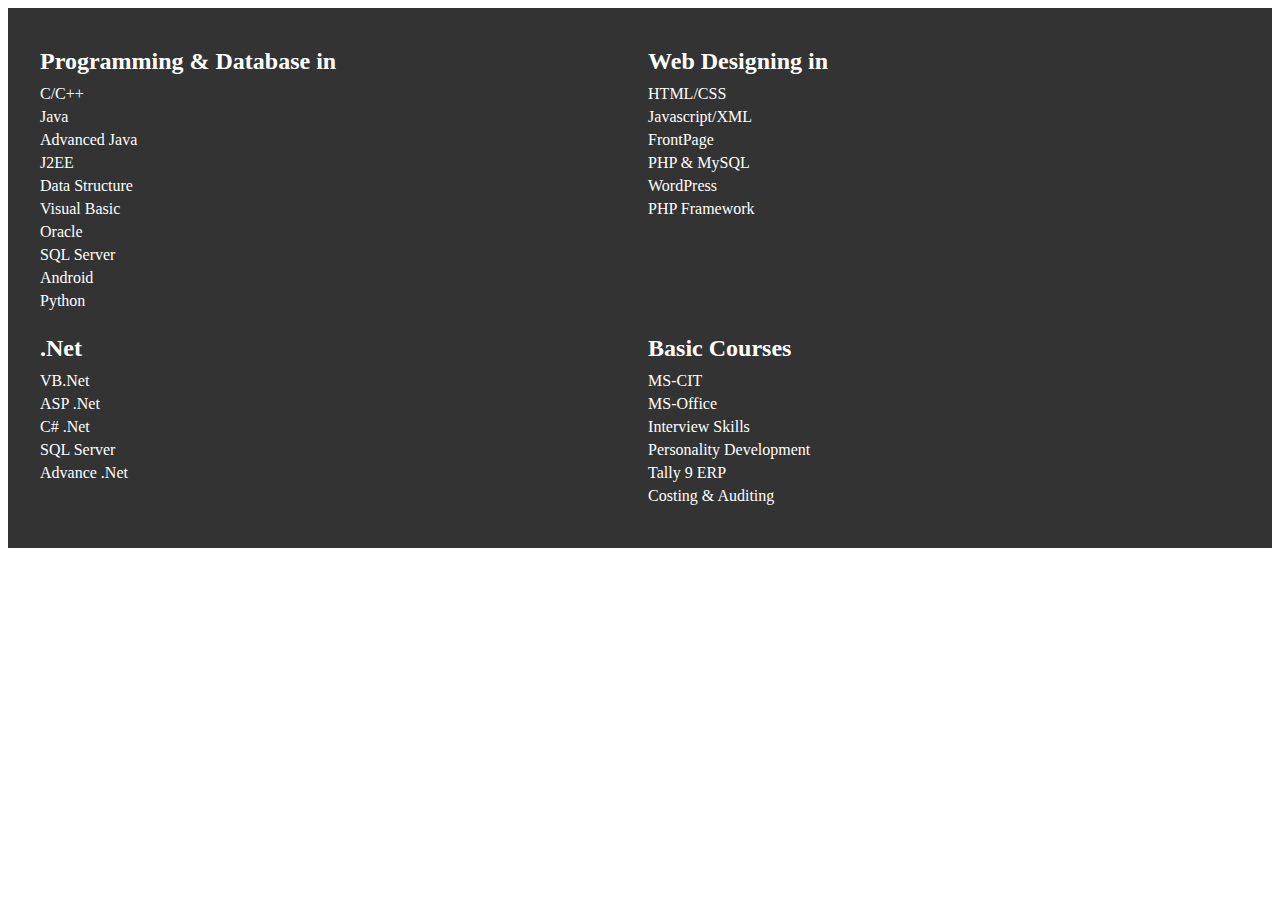
<file: footer.html>
<!DOCTYPE html>
<html lang="en">
<head>
    <meta charset="UTF-8">
    <meta name="viewport" content="width=device-width, initial-scale=1.0">
    <title>Document</title>
    <link rel="stylesheet" href="style5.css">
</head>
<body>
    <footer class="footer">
        <div class="footer-columns">
            <div class="footer-column">
                <h2 class="footer-heading">Programming & Database in</h2>
                <ul class="footer-menu">
                    <li><a href="#">C/C++</a></li>
                    <li><a href="#">Java</a></li>
                    <li><a href="#">Advanced Java</a></li>
                    <li><a href="#">J2EE</a></li>
                    <li><a href="#">Data Structure</a></li>
                    <li><a href="#">Visual Basic</a></li>
                    <li><a href="#">Oracle</a></li>
                    <li><a href="#">SQL Server</a></li>
                    <li><a href="#">Android</a></li>
                    <li><a href="#">Python</a></li>
                </ul>
            </div>
            <div class="footer-column">
                <h2 class="footer-heading">Web Designing in</h2>
                <ul class="footer-menu">
                    <li><a href="#">HTML/CSS</a></li>
                    <li><a href="#">Javascript/XML</a></li>
                    <li><a href="#">FrontPage</a></li>
                    <li><a href="#">PHP & MySQL</a></li>
                    <li><a href="#">WordPress</a></li>
                    <li><a href="#">PHP Framework</a></li>
                </ul>
            </div>
            <div class="footer-column">
                <h2 class="footer-heading">.Net</h2>
                <ul class="footer-menu">
                    <li><a href="#">VB.Net</a></li>
                    <li><a href="#">ASP .Net</a></li>
                    <li><a href="#">C# .Net</a></li>
                    <li><a href="#">SQL Server</a></li>
                    <li><a href="#">Advance .Net</a></li>
                </ul>
            </div>
            <div class="footer-column">
                <h2 class="footer-heading">Basic Courses</h2>
                <ul class="footer-menu">
                    <li><a href="#">MS-CIT</a></li>
                    <li><a href="#">MS-Office</a></li>
                    <li><a href="#">Interview Skills</a></li>
                    <li><a href="#">Personality Development</a></li>
                    <li><a href="#">Tally 9 ERP</a></li>
                    <li><a href="#">Costing & Auditing</a></li>
                </ul>
            </div>
        </div>
    </footer>
</body>
</html>
</file>
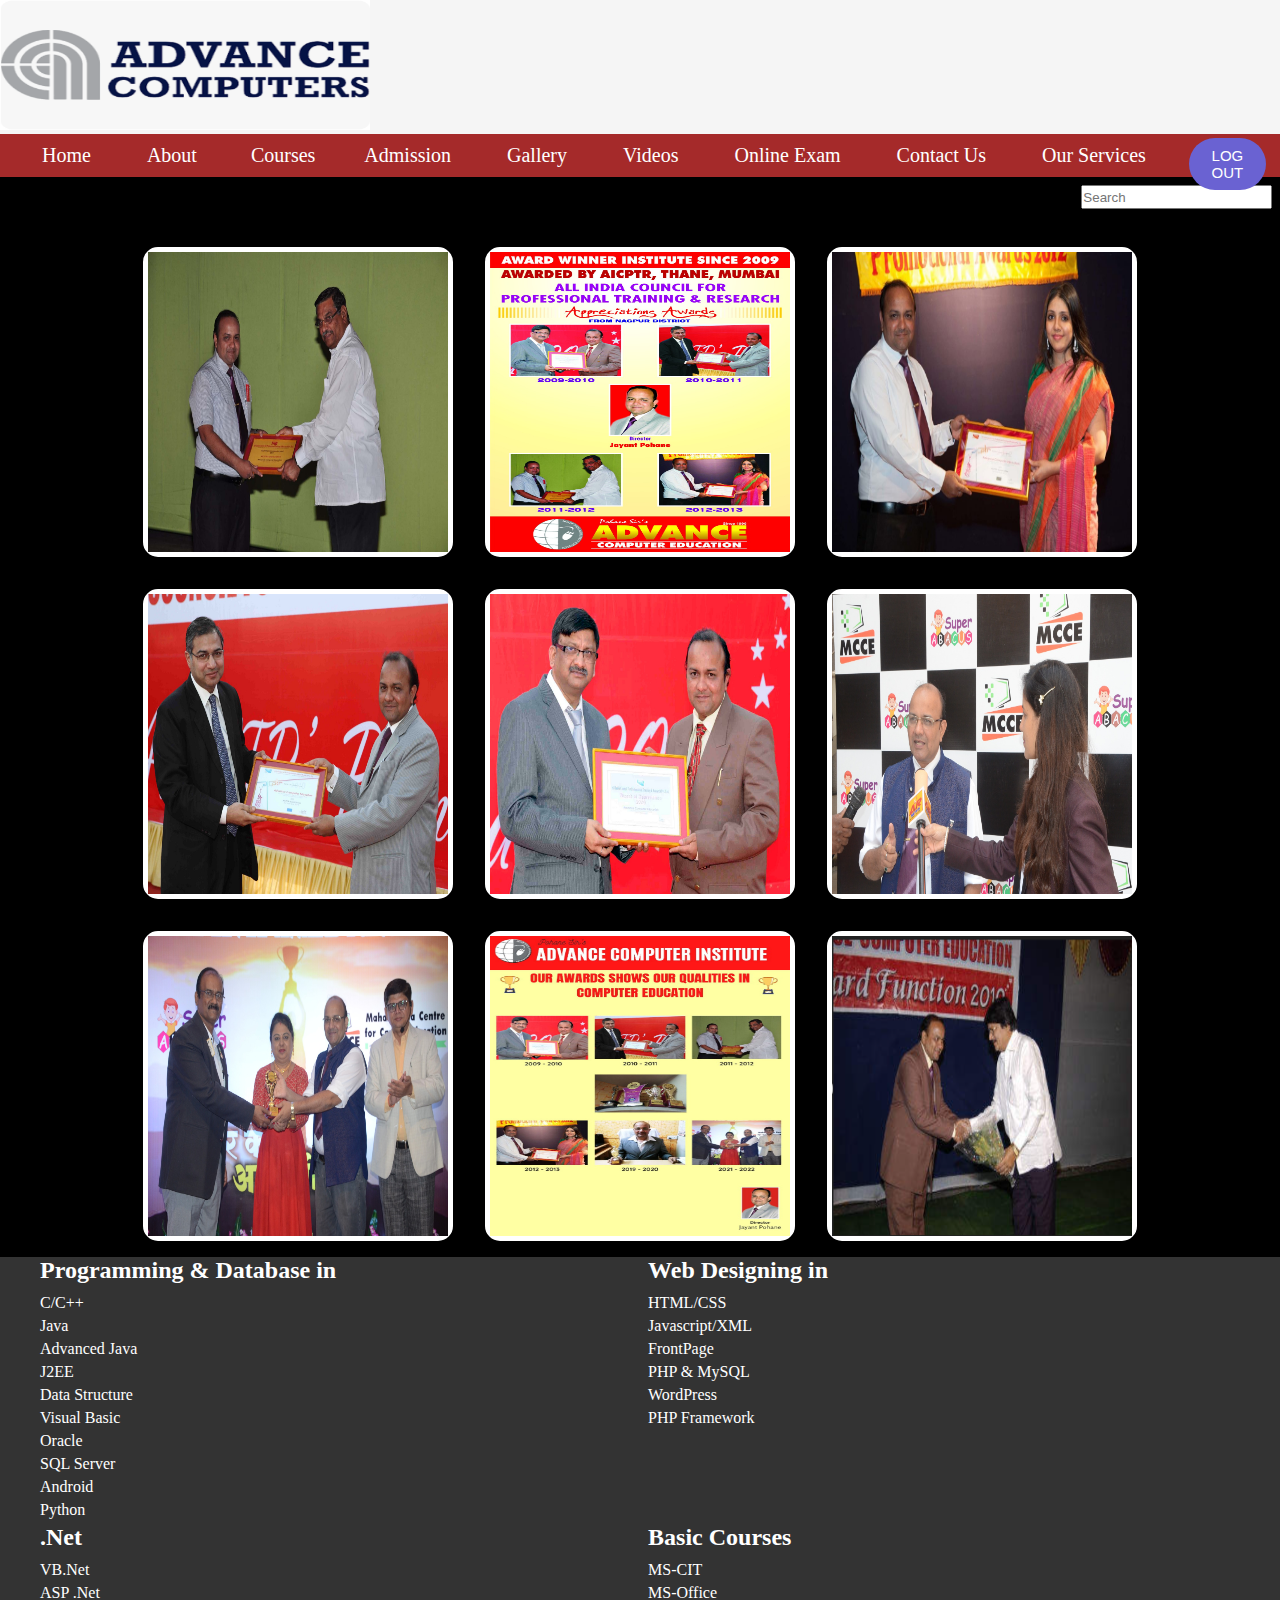
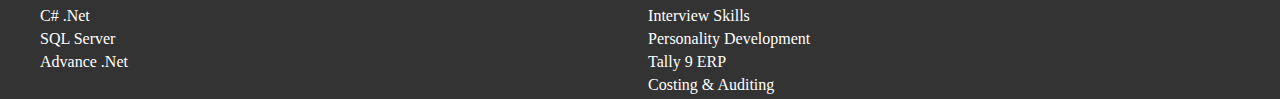
<file: gallery.html>
<!DOCTYPE html>
<html lang="en">
<head>
    <meta charset="UTF-8">
    <meta name="viewport" content="width=device-width, initial-scale=1.0">
    <title>Gallery</title>
    <link rel="stylesheet" href="style2.css">
    <link
    rel="stylesheet"
    href="https://cdnjs.cloudflare.com/ajax/libs/animate.css/4.1.1/animate.min.css"
  />
</head>
<body>
    <div class="img1">
        <div class="animate__animated animate__backInRight animate__slower">
        <img src="Screenshot 2023-09-17 225206.png" height="130px" width="370px">
    </div>
    </div>
    <div class="back">
        <a href="Main.html">
            <img src="icons8-back-button-48 .png" height="60em" width="60em">
        </a>
        </div>
        <div class="form">
            <a href="index.html">
                <button type="submit">LOG OUT</button>
            </a>
        </div>
    <nav>
        <ul>
            <li><a href="#">Home</a></li>
            <li><a href="about.html">About</a></li>
            <div class="dropdown">
                <text class="dropbtn">Courses</button>
                <div class="dropdown-content">
                  <a href="Prog_courses.html">Programming</a>
                  <a href="Basic_courses1.html">Basic</a>
                  <a href="Des_courses2.html">Designing</a>
                </div>
              </div>
            <li><a href="admission_form.html">Admission</a></li>
            <li><a href="gallery.html">Gallery</a></li>
            <li><a href="videos.html">Videos</a></li>
            <li><a href="#">Online Exam</a></li>
            <li><a href="contact.html">Contact Us</a></li>
            <li><a href="#">Our Services</a></li>
            <input type="textfield" name="" class="text1" placeholder="Search">
        </ul>
    </nav>
    <br><br><br>
    <div class="animate__animated animate__fadeIn animate__slower animate__infinite">
    <div class="images">
        <div class="entity"><img src="A1-whatsApp.jpg" height="300px" width="300px"></div>
        <div class="entity"><img src="A2-whatsApp.jpg" height="300px" width="300px"></div>
        <div class="entity"><img src="A3-whatsApp.jpg" height="300px" width="300px"></div>
    </div>
    <div class="images1">
        <div class="entity"><img src="A4-whatsApp.jpg" height="300px" width="300px"></div>
        <div class="entity"><img src="A5-whatsApp.jpg" height="300px" width="300px"></div>
        <div class="entity"><img src="A6-whatsApp.jpg" height="300px" width="300px"></div>
    </div>
    <div class="images2">
        <div class="entity"><img src="A7-whatsApp.jpg" height="300px" width="300px"></div>
        <div class="entity"><img src="A8-whatsApp.jpg" height="300px" width="300px"></div>
        <div class="entity"><img src="Award5-download.png" height="300px" width="300px"></div>
    </div>
</div>
    <footer class="footer">
        <div class="footer-columns">
            <div class="footer-column">
                <h2 class="footer-heading">Programming & Database in</h2>
                <ul class="footer-menu">
                    <li><a href="#">C/C++</a></li>
                    <li><a href="#">Java</a></li>
                    <li><a href="#">Advanced Java</a></li>
                    <li><a href="#">J2EE</a></li>
                    <li><a href="#">Data Structure</a></li>
                    <li><a href="#">Visual Basic</a></li>
                    <li><a href="#">Oracle</a></li>
                    <li><a href="#">SQL Server</a></li>
                    <li><a href="#">Android</a></li>
                    <li><a href="#">Python</a></li>
                </ul>
            </div>
            <div class="footer-column">
                <h2 class="footer-heading">Web Designing in</h2>
                <ul class="footer-menu">
                    <li><a href="#">HTML/CSS</a></li>
                    <li><a href="#">Javascript/XML</a></li>
                    <li><a href="#">FrontPage</a></li>
                    <li><a href="#">PHP & MySQL</a></li>
                    <li><a href="#">WordPress</a></li>
                    <li><a href="#">PHP Framework</a></li>
                </ul>
            </div>
            <div class="footer-column">
                <h2 class="footer-heading">.Net</h2>
                <ul class="footer-menu">
                    <li><a href="#">VB.Net</a></li>
                    <li><a href="#">ASP .Net</a></li>
                    <li><a href="#">C# .Net</a></li>
                    <li><a href="#">SQL Server</a></li>
                    <li><a href="#">Advance .Net</a></li>
                </ul>
            </div>
            <div class="footer-column">
                <h2 class="footer-heading">Basic Courses</h2>
                <ul class="footer-menu">
                    <li><a href="#">MS-CIT</a></li>
                    <li><a href="#">MS-Office</a></li>
                    <li><a href="#">Interview Skills</a></li>
                    <li><a href="#">Personality Development</a></li>
                    <li><a href="#">Tally 9 ERP</a></li>
                    <li><a href="#">Costing & Auditing</a></li>
                </ul>
            </div>
        </div>
        <div class="animate__animated animate__lightSpeedInLeft animate__slower animate__delay-5s">
        <div class="map">
            <iframe src="https://www.google.com/maps/embed?pb=!1m18!1m12!1m3!1d3721.494052583618!2d79.11967847479883!3d21.132728084200423!2m3!1f0!2f0!3f0!3m2!1i1024!2i768!4f13.1!3m3!1m2!1s0x3bd4c72f0ff6b443%3A0xaf1c089e84499529!2sAdvance%20Infotech!5e0!3m2!1sen!2sin!4v1697809327986!5m2!1sen!2sin" width="350" height="350" style="border:0;" allowfullscreen="" loading="lazy" referrerpolicy="no-referrer-when-downgrade"></iframe>
            </div>
    </div>
</body>
</html>
</file>
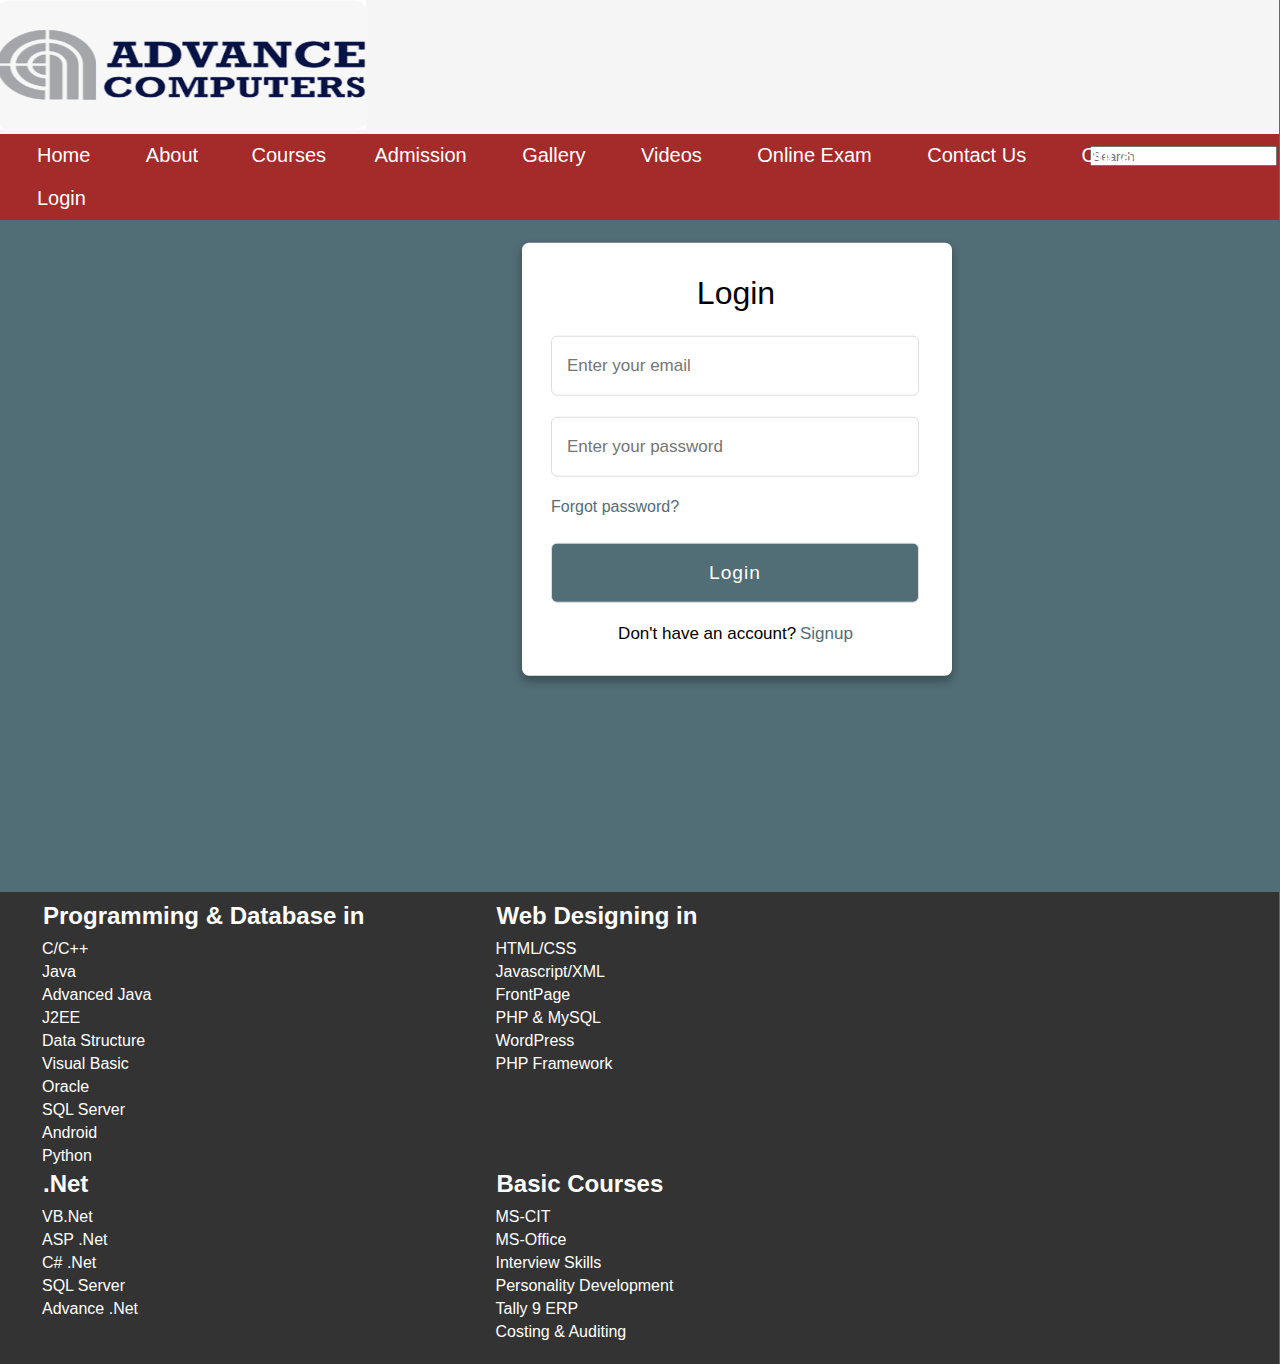
<file: login.html>
<!DOCTYPE html>
<html lang="en">

<head>
  <meta charset="UTF-8">
  <meta name="viewport" content="width=device-width, initial-scale=1.0">
  <title>login</title>
  <link rel="stylesheet" href="style6.css">
</head>

<body>
  <div class="img1">
    <img src="Screenshot 2023-09-17 225206.png" height="130px" width="370px">
  </div>
  <div class="back">
    <a href="Main.html">
      <img src="icons8-back-button-48 .png" height="60em" width="60em">
    </a>
  </div>
  <nav>
    <ul>
      <li><a href="#">Home</a></li>
      <li><a href="about.html">About</a></li>
      <div class="dropdown">
        <text class="dropbtn">Courses</button>
          <div class="dropdown-content">
            <a href="Prog_courses.html">Programming</a>
            <a href="Basic_courses1.html">Basic</a>
            <a href="Des_courses2.html">Designing</a>
          </div>
      </div>
      <li><a href="admission_form.html">Admission</a></li>
      <li><a href="gallery.html">Gallery</a></li>
      <li><a href="videos.html">Videos</a></li>
      <li><a href="#">Online Exam</a></li>
      <li><a href="contact.html">Contact Us</a></li>
      <li><a href="#">Our Services</a></li>
      <li><a href="login.html">Login</a></li>
      <input type="textfield" name="" class="text1" placeholder="Search">
    </ul>
  </nav>
  <div class="container">
    <input type="checkbox" id="check">
    <div class="login form">
      <header>Login</header>
      <form action="#">
        <input type="text" placeholder="Enter your email">
        <input type="password" placeholder="Enter your password">
        <a href="#">Forgot password?</a>
        <input type="button" class="button" value="Login">
      </form>
      <div class="signup">
        <span class="signup">Don't have an account?
          <label for="check">Signup</label>
        </span>
      </div>
    </div>
    <div class="registration form">
      <header>Signup</header>
      <form action="#">
        <input type="text" placeholder="Enter your email">
        <input type="password" placeholder="Create a password">
        <input type="password" placeholder="Confirm your password">
        <input type="button" class="button" value="Signup">
      </form>
      <div class="signup">
        <span class="signup">Already have an account?
          <label for="button">Login</label>
        </span>
      </div>
    </div>
  </div>
  <footer class="footer">
    <div class="footer-columns">
      <div class="footer-column">
        <h2 class="footer-heading">Programming & Database in</h2>
        <ul class="footer-menu">
          <li><a href="#">C/C++</a></li>
          <li><a href="#">Java</a></li>
          <li><a href="#">Advanced Java</a></li>
          <li><a href="#">J2EE</a></li>
          <li><a href="#">Data Structure</a></li>
          <li><a href="#">Visual Basic</a></li>
          <li><a href="#">Oracle</a></li>
          <li><a href="#">SQL Server</a></li>
          <li><a href="#">Android</a></li>
          <li><a href="#">Python</a></li>
        </ul>
      </div>
      <div class="footer-column">
        <h2 class="footer-heading">Web Designing in</h2>
        <ul class="footer-menu">
          <li><a href="#">HTML/CSS</a></li>
          <li><a href="#">Javascript/XML</a></li>
          <li><a href="#">FrontPage</a></li>
          <li><a href="#">PHP & MySQL</a></li>
          <li><a href="#">WordPress</a></li>
          <li><a href="#">PHP Framework</a></li>
        </ul>
      </div>
      <div class="footer-column">
        <h2 class="footer-heading">.Net</h2>
        <ul class="footer-menu">
          <li><a href="#">VB.Net</a></li>
          <li><a href="#">ASP .Net</a></li>
          <li><a href="#">C# .Net</a></li>
          <li><a href="#">SQL Server</a></li>
          <li><a href="#">Advance .Net</a></li>
        </ul>
      </div>
      <div class="footer-column">
        <h2 class="footer-heading">Basic Courses</h2>
        <ul class="footer-menu">
          <li><a href="#">MS-CIT</a></li>
          <li><a href="#">MS-Office</a></li>
          <li><a href="#">Interview Skills</a></li>
          <li><a href="#">Personality Development</a></li>
          <li><a href="#">Tally 9 ERP</a></li>
          <li><a href="#">Costing & Auditing</a></li>
        </ul>
      </div>
    </div>
        
  </footer>
  <div class="map">
    <iframe
      src="https://www.google.com/maps/embed?pb=!1m18!1m12!1m3!1d3721.494052583618!2d79.11967847479883!3d21.132728084200423!2m3!1f0!2f0!3f0!3m2!1i1024!2i768!4f13.1!3m3!1m2!1s0x3bd4c72f0ff6b443%3A0xaf1c089e84499529!2sAdvance%20Infotech!5e0!3m2!1sen!2sin!4v1697809327986!5m2!1sen!2sin"
      width="350" height="350" style="border:0;" allowfullscreen="" loading="lazy"
      referrerpolicy="no-referrer-when-downgrade"></iframe>
            
  </div>
</body>

</html>
</file>
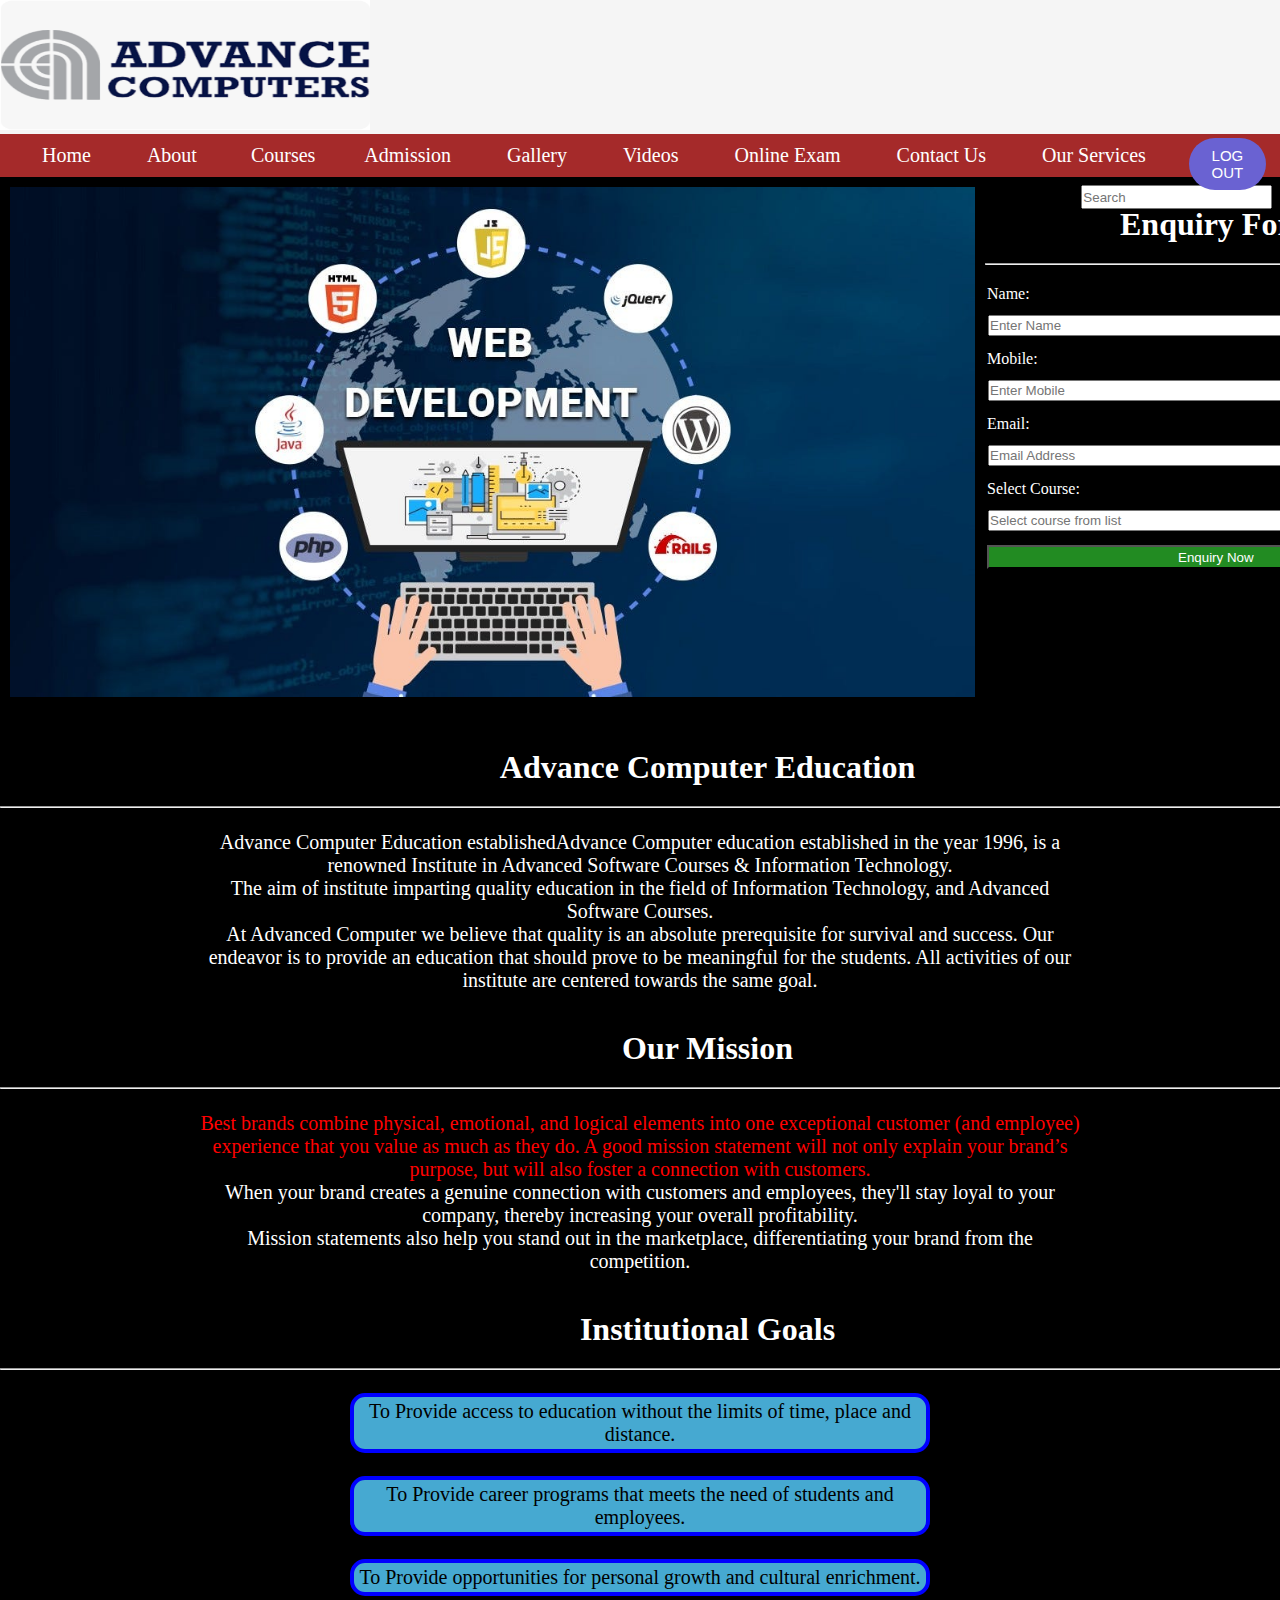
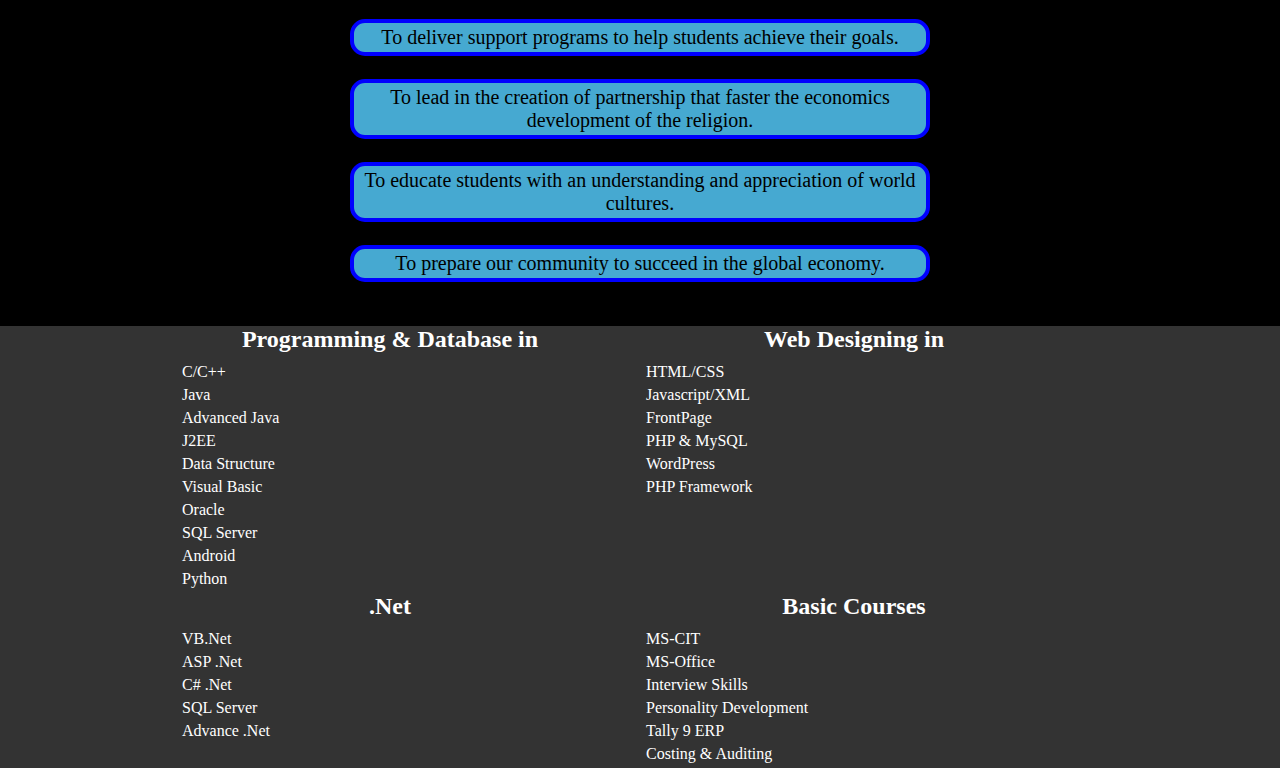
<file: Main.html>
<!DOCTYPE html>
<html lang="en">

<head>
    <meta charset="UTF-8">
    <meta name="viewport" content="width=device-width, initial-scale=1.0">
    <title>INDEX PAGE</title>
    <link rel="stylesheet" href="style.css">
    <link rel="stylesheet" href="https://cdnjs.cloudflare.com/ajax/libs/animate.css/4.1.1/animate.min.css" />
</head>

<body>
    <div class="img1">
        <div class="animate__animated animate__backInRight animate__slower">
            <img src="Screenshot 2023-09-17 225206.png" height="130px" width="370px">
        </div>
    </div>
    <nav>
        <ul>
            <li><a href="#">Home</a></li>
            <li><a href="about.html">About</a></li>
            <div class="dropdown">
                <text class="dropbtn">Courses</button>
                    <div class="dropdown-content">
                        <a href="Prog_courses.html">Programming</a>
                        <a href="Basic_courses1.html">Basic</a>
                        <a href="Des_courses2.html">Designing</a>
                    </div>
            </div>
            <li><a href="admission_form.html">Admission</a></li>
            <li><a href="gallery.html">Gallery</a></li>
            <li><a href="videos.html">Videos</a></li>
            <li><a href="#">Online Exam</a></li>
            <li><a href="contact.html">Contact Us</a></li>
            <li><a href="#">Our Services</a></li>
            <input type="textfield" name="" class="text1" placeholder="Search">
        </ul>
    </nav>
        <div class="form">
            <a href="index.html">
                <button type="submit">LOG OUT</button>
            </a>
        </div>
    <div id="img2">
        <img src="0_M4bxiCIjcTK-2Xr6.jpg" height="510em" width="965em">
    </div>
    <div class="enq">
        <h1 class="animate__animated animate__pulse animate__infinite">
            Enquiry Form
        </h1>
        <hr>
        <br>
        <form>
            <table>
                <tr>
                    <td> Name:</td>
                </tr>
                <tr>
                    <td><input type="textfield" name="" class="text" placeholder="Enter Name"></td>
                </tr>
                <tr>
                    <td> Mobile:</td>
                </tr>
                <tr>
                    <td><input type="textfield" name="" class="text" placeholder="Enter Mobile"></td>
                </tr>
                <tr>
                    <td> Email:</td>
                </tr>
                <tr>
                    <td><input type="textfield" name="" class="text" placeholder="Email Address"></td>
                </tr>
                <tr>
                    <td> Select Course:</td>
                </tr>
                <tr>
                    <td><input type="textfield" name="" class="text" placeholder="Select course from list">
                    </td>
                    <td><select></select></td>
                </tr>
                <tr>
                    <td>
                        <div class="animate__animated animate__fadeIn animate__infinite animate__slower">
                            <input type="submit" name="" class="button" value="Enquiry Now">
                        </div>
                    </td>
                </tr>
            </table>
        </form>
    </div>
    <br>
    <h1 class="animate__animated animate__pulse animate__infinite" style="text-align: center;">
        Advance Computer Education
    </h1>
    <hr>
    <div class="content">
        <br>
        Advance Computer Education establishedAdvance Computer education established in the year 1996, is a renowned
        Institute in Advanced Software Courses & Information Technology.
        <br>
        The aim of institute imparting quality education in the field of Information Technology, and Advanced Software
        Courses.
        <br>
        At Advanced Computer we believe that quality is an absolute prerequisite for survival and success. Our endeavor
        is to provide an education that should prove to be meaningful for the students. All activities of our institute
        are centered towards the same goal.
        <br>
    </div>
    <br>
    <h1 class="animate__animated animate__pulse animate__infinite" style="text-align: center;">
        Our Mission</h1>
    <hr>
    <div class="mis">
        <br>
        <span style="color: red;">
            Best brands combine physical, emotional, and logical elements into one exceptional
            customer (and employee) experience that you value as much as they do. A good mission statement will not only
            explain your
            brand’s purpose, but will also foster a connection with customers.</span>
        <br>
        When your brand creates a genuine connection with customers and employees, they'll stay loyal to your
        company, thereby increasing your overall profitability.
        <br>
        Mission statements also help you stand out in the marketplace, differentiating your brand from the
        competition.
    </div>
    <br>
    <h1 class="animate__animated animate__pulse animate__infinite" style="text-align: center;">
        Institutional Goals</h1>
    <hr>
    <div class="goals">
        <br>
        <p class="points">To Provide access to education without the limits of time, place and distance.</p>
        <br>
        <p class="points">To Provide career programs that meets the need of students and employees.</p>
        <br>
        <p class="points">To Provide opportunities for personal growth and cultural enrichment.</p>
        <br>
        <p class="points">To deliver support programs to help students achieve their goals.</p>
        <br>
        <p class="points">To lead in the creation of partnership that faster the economics development of the religion.
        </p>
        <br>
        <p class="points">To educate students with an understanding and appreciation of world cultures.</p>
        <br>
        <p class="points">To prepare our community to succeed in the global economy.</p>
        <br>
    </div>
    <br>
    <footer class="footer">
        <div class="footer-columns">
            <div class="footer-column">
                <h2 class="footer-heading" style="text-align: center;">Programming & Database in</h2>
                <ul class="footer-menu">
                    <li><a href="#">C/C++</a></li>
                    <li><a href="#">Java</a></li>
                    <li><a href="#">Advanced Java</a></li>
                    <li><a href="#">J2EE</a></li>
                    <li><a href="#">Data Structure</a></li>
                    <li><a href="#">Visual Basic</a></li>
                    <li><a href="#">Oracle</a></li>
                    <li><a href="#">SQL Server</a></li>
                    <li><a href="#">Android</a></li>
                    <li><a href="#">Python</a></li>
                </ul>
            </div>
            <div class="footer-column">
                <h2 class="footer-heading" style="text-align: center;">Web Designing in</h2>
                <ul class="footer-menu">
                    <li><a href="#">HTML/CSS</a></li>
                    <li><a href="#">Javascript/XML</a></li>
                    <li><a href="#">FrontPage</a></li>
                    <li><a href="#">PHP & MySQL</a></li>
                    <li><a href="#">WordPress</a></li>
                    <li><a href="#">PHP Framework</a></li>
                </ul>
            </div>
            <div class="footer-column">
                <h2 class="footer-heading" style="text-align: center;">.Net</h2>
                <ul class="footer-menu">
                    <li><a href="#">VB.Net</a></li>
                    <li><a href="#">ASP .Net</a></li>
                    <li><a href="#">C# .Net</a></li>
                    <li><a href="#">SQL Server</a></li>
                    <li><a href="#">Advance .Net</a></li>
                </ul>
            </div>
            <div class="footer-column">
                <h2 class="footer-heading" style="text-align: center;">Basic Courses</h2>
                <ul class="footer-menu">
                    <li><a href="#">MS-CIT</a></li>
                    <li><a href="#">MS-Office</a></li>
                    <li><a href="#">Interview Skills</a></li>
                    <li><a href="#">Personality Development</a></li>
                    <li><a href="#">Tally 9 ERP</a></li>
                    <li><a href="#">Costing & Auditing</a></li>
                </ul>
            </div>
        </div>
        <div class="animate__animated animate__lightSpeedInLeft animate__slower animate__delay-5s">
            <div class="map">
                <iframe
                    src="https://www.google.com/maps/embed?pb=!1m18!1m12!1m3!1d3721.494052583618!2d79.11967847479883!3d21.132728084200423!2m3!1f0!2f0!3f0!3m2!1i1024!2i768!4f13.1!3m3!1m2!1s0x3bd4c72f0ff6b443%3A0xaf1c089e84499529!2sAdvance%20Infotech!5e0!3m2!1sen!2sin!4v1697809327986!5m2!1sen!2sin"
                    width="350" height="350" style="border:0;" allowfullscreen="" loading="lazy"
                    referrerpolicy="no-referrer-when-downgrade"></iframe>
            </div>
        </div>
</body>

</html>
</file>
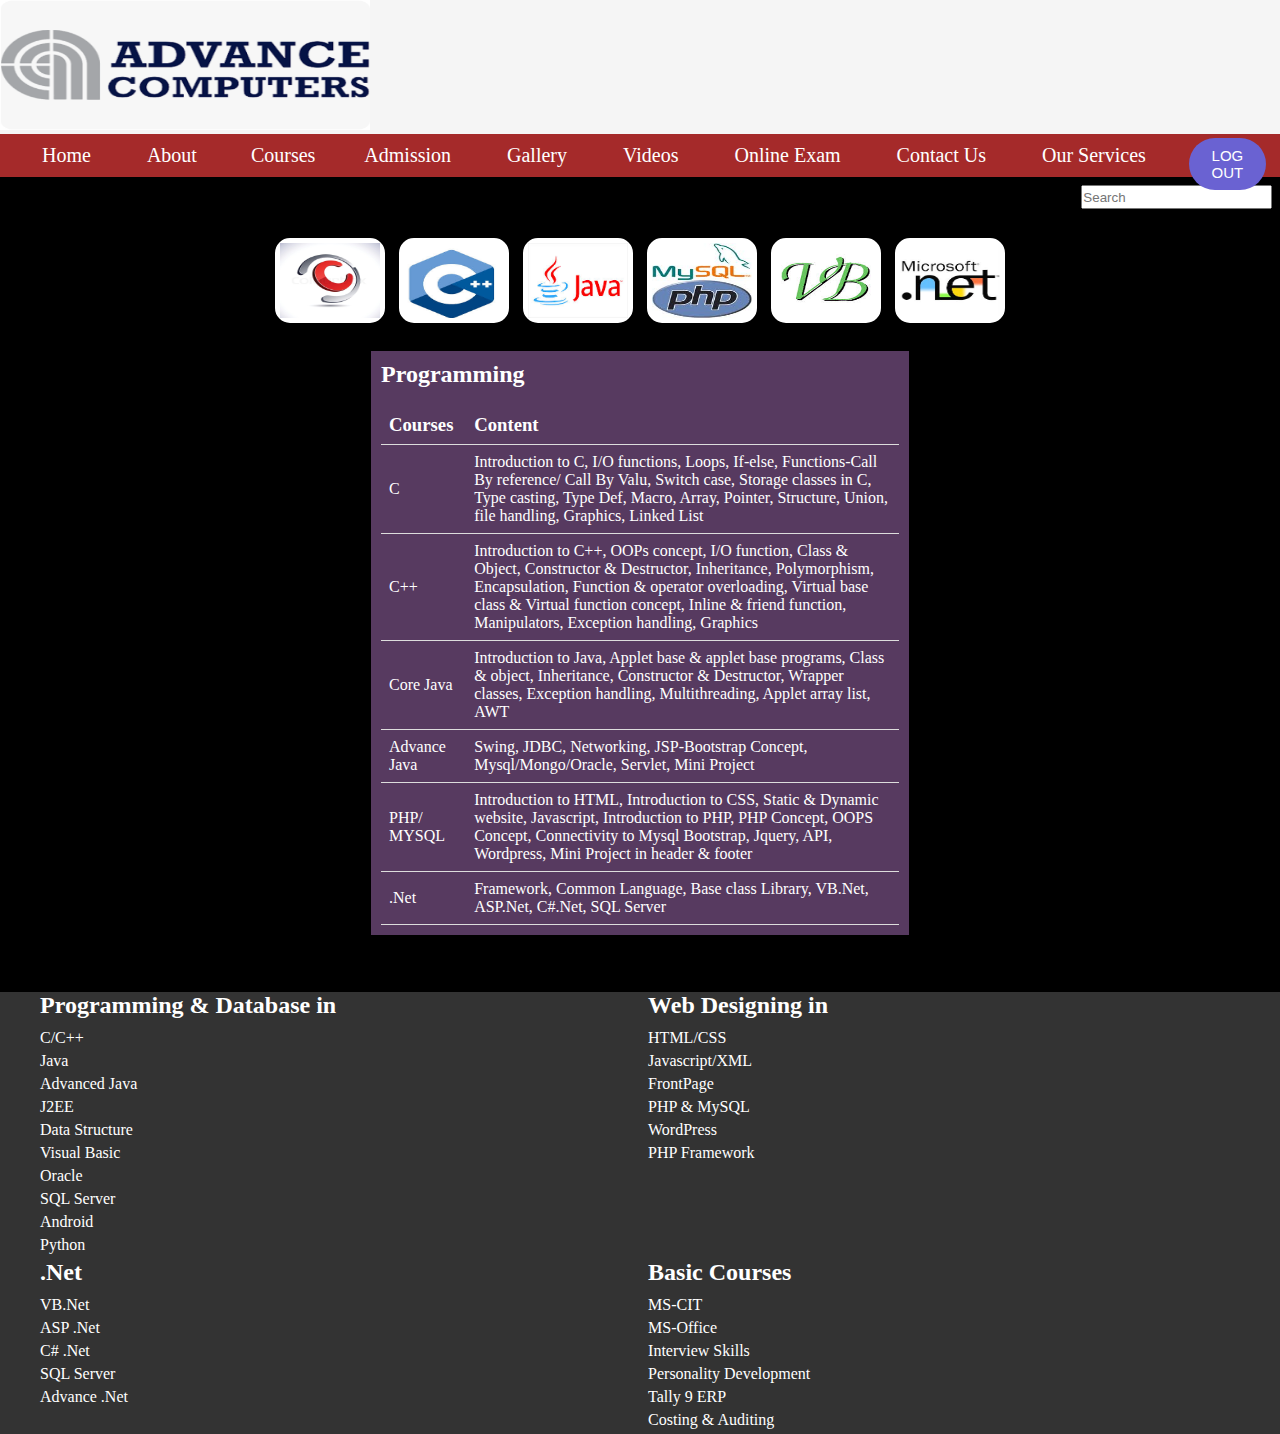
<file: Prog_courses.html>
<!DOCTYPE html>
<html lang="en">

<head>
    <meta charset="UTF-8">
    <meta name="viewport" content="width=device-width, initial-scale=1.0">
    <title>Prog_Courses</title>
    <link rel="stylesheet" href="style1.css">
    <link
    rel="stylesheet"
    href="https://cdnjs.cloudflare.com/ajax/libs/animate.css/4.1.1/animate.min.css"
  />
</head>

<body>
    <div class="img1">
        <div class="animate__animated animate__backInRight animate__slower">
        <img src="Screenshot 2023-09-17 225206.png" height="130px" width="370px">
    </div>
    </div>
    <div class="back">
        <a href="Main.html">
            <img src="icons8-back-button-48 .png" height="60em" width="60em">
        </a>
        </div>
        <div class="form">
            <a href="index.html">
                <button type="submit">LOG OUT</button>
            </a>
        </div>
    <nav>
        <ul>
            <li><a href="#">Home</a></li>
            <li><a href="about.html">About</a></li>
            <div class="dropdown">
                <text class="dropbtn">Courses</button>
                <div class="dropdown-content">
                  <a href="Prog_courses.html">Programming</a>
                  <a href="Basic_courses1.html">Basic</a>
                  <a href="Des_courses2.html">Designing</a>
                </div>
              </div>
            <li><a href="admission_form.html">Admission</a></li>
            <li><a href="gallery.html">Gallery</a></li>
            <li><a href="videos.html">Videos</a></li>
            <li><a href="#">Online Exam</a></li>
            <li><a href="contact.html">Contact Us</a></li>
            <li><a href="#">Our Services</a></li>
            <input type="textfield" name="" class="text1" placeholder="Search">
        </ul>
    </nav>
    <br><br><br>
    <div class="animate__animated animate__fadeIn animate__slower animate__delay-2s">
    <div class="images">
        <div class="entity"><img src="C-WhatsApp Image 2023-09-05 at 19.13.37.jpg" height="75px" width="100px"></div>
        <div class="entity"><img src="C++-WhatsApp Image 2023-09-05 at 19.13.39.jpg" height="75px" width="100px"></div>
        <div class="entity"><img src="J-WhatsApp Image 2023-09-05 at 19.13.34.jpg" height="75px" width="100px"></div>
        <div class="entity"><img src="Sql-WhatsApp Image 2023-09-05 at 19.13.41.jpg" height="75px" width="100px"></div>
        <div class="entity"><img src="VB-WhatsApp Image 2023-09-05 at 19.13.43.jpg" height="75px" width="100px"></div>
        <div class="entity"><img src="Net-WhatsApp Image 2023-09-05 at 19.13.32.jpg" height="75px" width="100px"></div>
    </div>
    </div>
    <br>
    <div class="topic">
        <table>
            <tr>
                <h2>Programming</h2>
            </tr>
            <br>
            <tr>
                <td>
                    <h3>Courses</h3>
                </td>
                <td>
                    <h3>Content</h3>
                </td>

            </tr>
            <tr>
                <td>C</td>
                <td>Introduction to C, I/O functions, Loops, If-else, Functions-Call By reference/ Call By Valu, Switch
                    case, Storage classes in C, Type casting, Type Def, Macro, Array, Pointer, Structure, Union, file
                    handling, Graphics, Linked List</td>
            </tr>
            <tr>
                <td>C++</td>
                <td>Introduction to C++, OOPs concept, I/O function, Class & Object, Constructor & Destructor,
                    Inheritance, Polymorphism, Encapsulation, Function & operator overloading, Virtual base class &
                    Virtual function concept, Inline & friend function, Manipulators, Exception handling, Graphics</td>
            </tr>
            <tr>
                <td>Core Java</td>
                <td>Introduction to Java, Applet base & applet base programs, Class & object, Inheritance, Constructor &
                    Destructor, Wrapper classes, Exception handling, Multithreading, Applet array list, AWT</td>
            </tr>
            <tr>
                <td>Advance Java</td>
                <td>Swing, JDBC, Networking, JSP-Bootstrap Concept, Mysql/Mongo/Oracle, Servlet, Mini Project</td>
            </tr>
            <tr>
                <td>PHP/ MYSQL</td>
                <td>
                    Introduction to HTML, Introduction to CSS, Static & Dynamic website, Javascript, Introduction to
                    PHP, PHP Concept, OOPS Concept, Connectivity to Mysql Bootstrap, Jquery, API, Wordpress, Mini
                    Project in header & footer
                </td>
            </tr>
            <tr>
                <td>
                    .Net
                </td>
                <td>
                    Framework, Common Language, Base class Library, VB.Net, ASP.Net, C#.Net, SQL Server
                </td>
            </tr>
        </table>
    </div>
    <br><br><br>
    <!-- <div class="images">
        <div class="entity"><img src="MS-Office download.png" height="75px" width="100px"></div>
        <div class="entity"><img src="MS-CIT download.png" height="75px" width="100px"></div>
        <div class="entity"><img src="dtp-course.png" height="75px" width="100px"></div>
        <div class="entity"><img src="Tally-download.png" height="75px" width="100px"></div>
        <div class="entity"><img src="mcce-images.png" height="75px" width="100px"></div>
    </div>
    <br>
    <div class="topic">
        <table>
            <tr>
                <h2>Basic Courses</h2>
            </tr>
            <br>
            <tr>
                <td>
                    <h3>Courses</h3>
                </td>
                <td>
                    <h3>Content</h3>
                </td>

            </tr>
            <tr>
                <td>MS-Office</td>
                <td>Introduction to Ms Word Page Layouts, Drawing the Pictures, Shapes, Bullets & Numbering, Hyperlinks,
                    Borders & Shading.Themes, BG colors, Mail Merge, Envelops & Labels, Creating Tables, Introduction to
                    Excel Sheets,
                    Functional Formula, Create Macros.Validation, Create Payrols, Tables, Create Accounts Using Formula,
                    Graphs, Charts, Introduction to
                    Ms-power point, Create Designing Sides.Create Custom Animations, Sound effects & BG Design, Side
                    Shows Presentation, Working with Themes
                    and Styles, Working with Media Clips and Animation.</td>
            </tr>
            <tr>
                <td>MS-CIT</td>
                <td>Powerpoint, Excel, MS Word, Outlook, Computer Fundamental, Typic Skills (Hindi, Marathi, English),
                    Leam IT Skills, Cyber Security Skills, Windows, Internet Search, Networking Skills.</td>
            </tr>
            <tr>
                <td>DTP</td>
                <td>Microsoft Office & Multimedia Working with Photoshop, Designing using CorelDraw, Page Maker,
                    Printing & Publishing, Raster and Vector Graphics, Fonts, Font Formatting.</td>
            </tr>
            <tr>
                <td>Tally</td>
                <td>Basic of Accounting, Features of Tally.ERP 9, Getting functional with Tally.ERP 9, Company Creation,
                    F11 Features & F12 Configurations, Setting Up Account Heads,Accounting Master Creation, Group
                    Creation/Alteration/Deletion, Ledger Creation,
                    Alteration/Deletion, Value Added Tax (VAT), Voucher Entry In Tally ERP.9.</td>
            </tr>
        </table>
    </div>
    <br><br><br>
    <div class="images">
        <div class="entity"><img src="coreldraw-2019-logo-73390B2962-seeklogo.com.png" height="75px" width="100px">
        </div>
        <div class="entity"><img src="PS-download.png" height="75px" width="100px"></div>
        <div class="entity"><img src="pagemaker-cs3-icon-thumbnail.png" height="75px" width="100px"></div>
        <div class="entity"><img src="web-designing-training.webp" height="75px" width="100px"></div>
        <div class="entity"><img src="VB-WhatsApp Image 2023-09-05 at 19.13.43.jpg" height="75px" width="100px"></div>
    </div>
    <br>
    <div class="topic">
        <table>
            <tr>
                <h2>Graphic Designing</h2>
            </tr>
            <br>
            <tr>
                <td>
                    <h3>Courses</h3>
                </td>
                <td>
                    <h3>Content</h3>
                </td>

            </tr>
            <tr>
                <td>Coral Draw</td>
                <td>Tools, Corel Draw, Working with Curves, Working with Basic Shapes, Working with Shapes, Interactive
                    Tools, Working with Bitmaps, Arranging Object</td>
            </tr>
            <tr>
                <td>Photoshop</td>
                <td>Introduction to Photoshop, Flash, Interface & Operations, Layer, Brushes & Text Coloring, Exploring
                    flash products, Basic of flash software, Flash Animation, Flash Interactivity, Flash Multimedia,
                    Planning and Producing a Flash Project</td>
            </tr>
            <tr>
                <td>Page Maker</td>
                <td>Introduction to Publishing, Introduction to Page Maker, Placing and Manipulating Text, Importing and
                    Manipulating Graphics, Integrating Text and Graphics, Creating Templates, Working with Graphics,
                    Defining Colours, Graphics Formats, Contrast and Halftones Printing, Document Setup, Colour
                    Management, Trapping, Advanced Printing, Electronic Publishing, Creating Acrobat PDF Files, HTML
                    Export

                </td>
            </tr>
        </table>
    </div> -->
    <footer class="footer">
        <div class="footer-columns">
            <div class="footer-column">
                <h2 class="footer-heading">Programming & Database in</h2>
                <ul class="footer-menu">
                    <li><a href="#">C/C++</a></li>
                    <li><a href="#">Java</a></li>
                    <li><a href="#">Advanced Java</a></li>
                    <li><a href="#">J2EE</a></li>
                    <li><a href="#">Data Structure</a></li>
                    <li><a href="#">Visual Basic</a></li>
                    <li><a href="#">Oracle</a></li>
                    <li><a href="#">SQL Server</a></li>
                    <li><a href="#">Android</a></li>
                    <li><a href="#">Python</a></li>
                </ul>
            </div>
            <div class="footer-column">
                <h2 class="footer-heading">Web Designing in</h2>
                <ul class="footer-menu">
                    <li><a href="#">HTML/CSS</a></li>
                    <li><a href="#">Javascript/XML</a></li>
                    <li><a href="#">FrontPage</a></li>
                    <li><a href="#">PHP & MySQL</a></li>
                    <li><a href="#">WordPress</a></li>
                    <li><a href="#">PHP Framework</a></li>
                </ul>
            </div>
            <div class="footer-column">
                <h2 class="footer-heading">.Net</h2>
                <ul class="footer-menu">
                    <li><a href="#">VB.Net</a></li>
                    <li><a href="#">ASP .Net</a></li>
                    <li><a href="#">C# .Net</a></li>
                    <li><a href="#">SQL Server</a></li>
                    <li><a href="#">Advance .Net</a></li>
                </ul>
            </div>
            <div class="footer-column">
                <h2 class="footer-heading">Basic Courses</h2>
                <ul class="footer-menu">
                    <li><a href="#">MS-CIT</a></li>
                    <li><a href="#">MS-Office</a></li>
                    <li><a href="#">Interview Skills</a></li>
                    <li><a href="#">Personality Development</a></li>
                    <li><a href="#">Tally 9 ERP</a></li>
                    <li><a href="#">Costing & Auditing</a></li>
                </ul>
            </div>
        </div>
        <div class="animate__animated animate__lightSpeedInLeft animate__slower animate__delay-4s">
        <div class="map">
            <iframe src="https://www.google.com/maps/embed?pb=!1m18!1m12!1m3!1d3721.494052583618!2d79.11967847479883!3d21.132728084200423!2m3!1f0!2f0!3f0!3m2!1i1024!2i768!4f13.1!3m3!1m2!1s0x3bd4c72f0ff6b443%3A0xaf1c089e84499529!2sAdvance%20Infotech!5e0!3m2!1sen!2sin!4v1697809327986!5m2!1sen!2sin" width="350" height="350" style="border:0;" allowfullscreen="" loading="lazy" referrerpolicy="no-referrer-when-downgrade"></iframe>
            </div>
    </div>
</body>

</html>
</file>
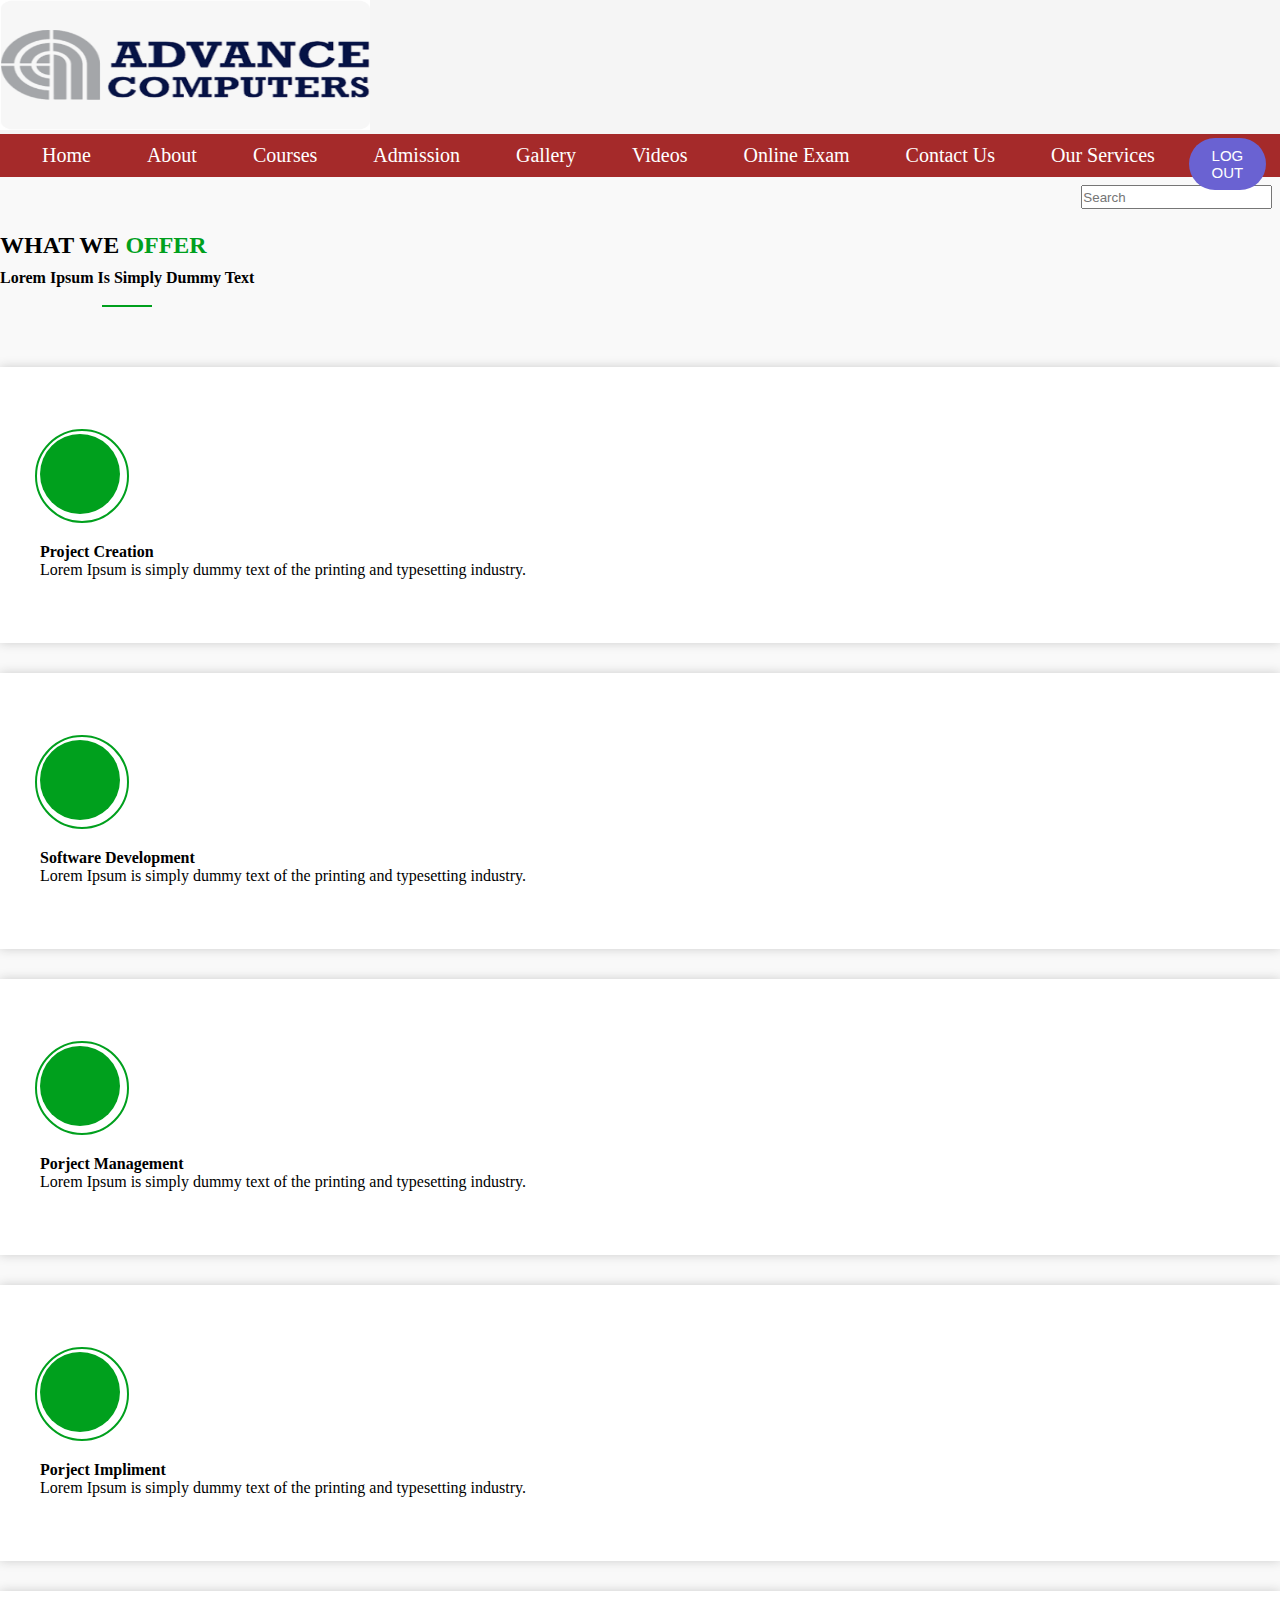
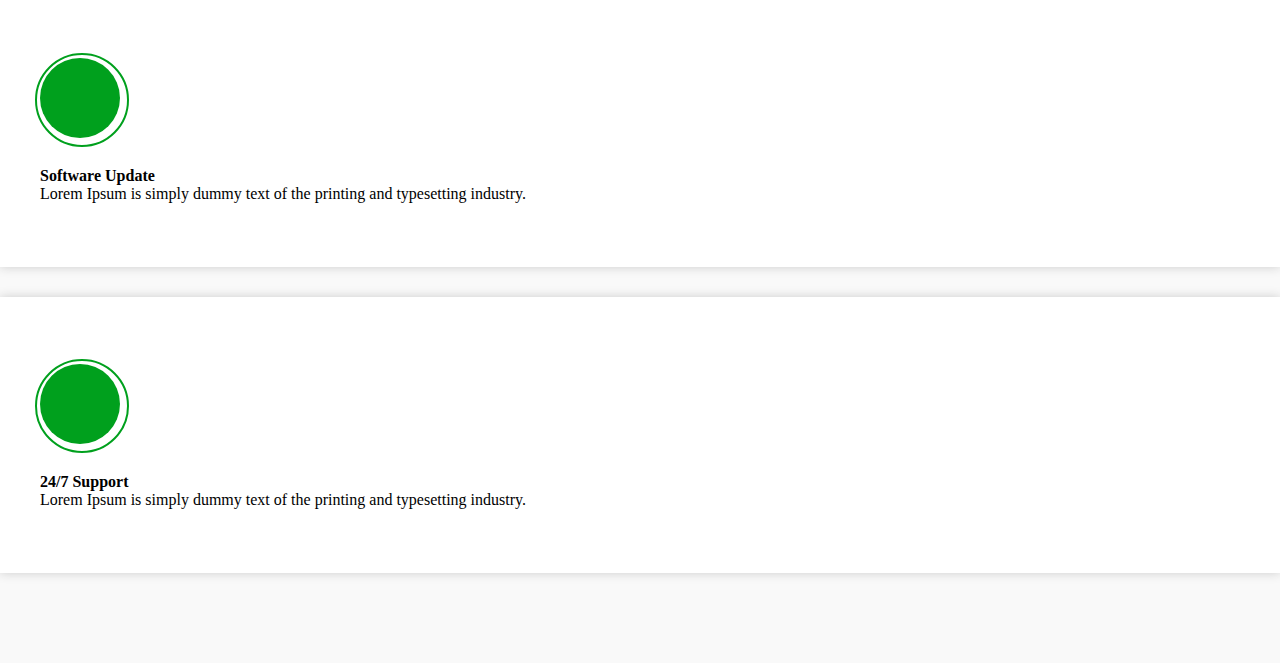
<file: services.html>
<!DOCTYPE html>
<html lang="en">
<head>
    <meta charset="UTF-8">
    <meta name="viewport" content="width=device-width, initial-scale=1.0">
    <title>Our Services</title>
    <link rel="stylesheet" href="style9.css">
</head>
<body>
    <div class="img1">
        <img src="Screenshot 2023-09-17 225206.png" height="130px" width="370px">
    </div>
    <div class="back">
        <a href="Main.html">
            <img src="icons8-back-button-48 .png" height="60em" width="60em">
        </a>
        </div>
        <div class="form">
            <a href="index.html">
                <button type="submit">LOG OUT</button>
            </a>
        </div>
    <nav>
        <ul>
            <li><a href="#">Home</a></li>
            <li><a href="about.html">About</a></li>
            <li><a href="courses.html">Courses</a></li>
            <li><a href="admission_form.html">Admission</a></li>
            <li><a href="gallery.html">Gallery</a></li>
            <li><a href="videos.html">Videos</a></li>
            <li><a href="#">Online Exam</a></li>
            <li><a href="contact.html">Contact Us</a></li>
            <li><a href="#">Our Services</a></li>
            <li><a href="login.html">Login</a></li>
            <input type="textfield" name="" class="text1" placeholder="Search">
        </ul>
    </nav>
    <section class="we-offer-area text-center bg-gray">
        <div class="container">
            <div class="row">
                <div class="col-md-12">
                    <div class="site-heading text-center">
                        <h2>What we <span>Offer</span></h2>
                        <h4>Lorem Ipsum is simply dummy text</h4>
                    </div>
                </div>
            </div>
                <div class="row our-offer-items less-carousel">
                    <!-- Single Item -->
                    <div class="col-md-4 col-sm-6 equal-height">
                        <div class="item">
                            <i class="fas fa-pen-fancy"></i>
                            <h4>Project creation</h4>
                            <p>
                                Lorem Ipsum is simply dummy text of the printing and typesetting industry. 
                            </p>
                        </div>
                    </div>
                    <!-- End Single Item -->

                    <!-- Single Item -->
                    <div class="col-md-4 col-sm-6 equal-height">
                        <div class="item">
                            <i class="fas fa-dharmachakra"></i>
                            <h4>Software Development</h4>
                            <p>
                                Lorem Ipsum is simply dummy text of the printing and typesetting industry. 
                            </p>
                        </div>
                    </div>
                    <!-- End Single Item -->

                    <!-- Single Item -->
                    <div class="col-md-4 col-sm-6 equal-height">
                        <div class="item">
                            <i class="fas fa-tasks"></i>
                            <h4>Porject Management</h4>
                            <p>
                                Lorem Ipsum is simply dummy text of the printing and typesetting industry. 
                            </p>
                        </div>
                    </div>
                    <!-- End Single Item -->

                    <!-- Single Item -->
                    <div class="col-md-4 col-sm-6 equal-height">
                        <div class="item">
                            <i class="fas fa-tachometer-alt"></i>
                            <h4>Porject Impliment</h4>
                            <p>
                                Lorem Ipsum is simply dummy text of the printing and typesetting industry. 
                            </p>
                        </div>
                    </div>
                    <!-- End Single Item -->

                    <!-- Single Item -->
                    <div class="col-md-4 col-sm-6 equal-height">
                        <div class="item">
                            <i class="fas fa-recycle"></i>
                            <h4>Software Update</h4>
                            <p>
                                Lorem Ipsum is simply dummy text of the printing and typesetting industry. 
                            </p>
                        </div>
                    </div>
                    <!-- End Single Item -->

                    <!-- Single Item -->
                    <div class="col-md-4 col-sm-6 equal-height">
                        <div class="item">
                            <i class="fas fa-headset"></i>
                            <h4>24/7 Support</h4>
                            <p>
                                Lorem Ipsum is simply dummy text of the printing and typesetting industry. 
                            </p>
                        </div>
                    </div>
                    <!-- End Single Item -->
                </div>
        </div>
    </section>
</body>
</html>
</file>
<file: style12.css>
body{
    background-color: black;
}
*{
    margin: 0;
    padding: 0;
}
nav ul li a{
    text-decoration: none;
    color: white; 
}
nav ul li{
    list-style: none;
    display: inline-block;
    margin: 10px;
    font-size: 20px;
    margin-left: 42px;
}
nav{
    background-color: brown;
}
.text1{
    height: 20px;
    width: 14em;
    float: right;
    margin: 12px 7px 11px 11px;
}
.img1{
    background-color: whitesmoke;
}
.back{
    margin:-94px 0 0 1426px;
    position: absolute;
}
.dropbtn {
    background-color: brown;
    color: white;
      float: right;
      margin: -18px 3px -6px 40px;
    font-size: 20px;
  
  }
  
  .dropdown {
    position: relative;
    display: inline-block;
  }
  
  .dropdown-content {
    display: none;
    position: absolute;
    min-width: 160px;
  box-shadow: 0px 8px 16px 0px rgba(0, 0, 0, 0.2);
    z-index: 1;
  }
  
  .dropdown-content a {
    background-color: #fff;
    color: black;
    padding: 20px 0px 2px 29px;
    text-decoration: none;
    display: block;
  }
  
  .dropdown-content a:hover {background-color: #ddd;}
  
  .dropdown:hover .dropdown-content {display: block;}
  
  .dropdown:hover .dropbtn {background-color: #3e8e41;}
@import url('https://fonts.googleapis.com/css2?family=Poppins:ital,wght@0,200;0,400;0,500;0,600;0,700;1,100;1,200;1,300&display=swap');
* {
  margin: 0;
  padding: 0;
  box-sizing: border-box;
  font-family: "Poppins", sans-serif;

}
 body{
    background: #343b6c;
} 

.login-page {
    height: 80vh;
    width: 100%;
    align-items: center;
    display: flex;
    justify-content: center;
    margin: -50px 0 0 0;
}

.form {
  position: relative;
  filter:drop-shadow(0 0 2px #000000);
  border-radius: 5px;
  width: 360px;
  height: 420px;
  background-color: #ffffff;
  padding:40px;
}

.form img {
    position: absolute;
    height: 20px;
    top: 199px;
    right: 60px;
    cursor: pointer;
}

.form input {
    outline: 0;
    background: #f2f2f2;
    border-radius: 4px;
    width: 100%;
    border: 0;
    margin: 15px 0;
    padding: 15px;
    font-size: 14px;
}

.form input:focus {
    box-shadow: 0 0 5px 0 rgba(106, 98, 210);
}

span {
    color: red;
    margin: 10px 0;
    font-size: 14px;
}

.form button {
    outline: 0;
    background: #6a62d2;
    width: 100%;
    border: 0;
    margin-top: 10px;
    border-radius: 3px;
    padding: 15px;
    color: #FFFFFF;
    font-size: 15px;
    -webkit-transition: all 0.3 ease;
    transition: all 0.4s ease-in-out;
    cursor: pointer;
}

.form button:hover,
.form button:active,
.form button:focus {
    background: black;
    color: #fff;

}

.message{
    margin: 15px 0;
    text-align: center;

}
.form .message a {
    font-size: 14px;
    color: #6a62d2;
    text-decoration: none;
}
</file>
<file: style7.css>
body{
    background-color: black;
}
*{
    margin: 0;
    padding: 0;
}
nav ul li a{
    text-decoration: none;
    color: white; 
}
nav ul li{
    list-style: none;
    display: inline-block;
    margin: 10px;
    font-size: 20px;
    margin-left: 42px;
}
nav{
    background-color: brown;
}
.text1{
    height: 20px;
    width: 14em;
    float: right;
    margin: 8px 2px 11px 11px;
}
.img1{
    background-color: whitesmoke;
}
.back{
    margin:-94px 0 0 1426px;
    position: absolute;
}
h1{
    color: white;
    margin: 20px 0px 20px 10px;
}
.mis{
    text-align: center;
    color: white;
    font-size: 20px;
    padding: 0 163px 0 163px;
}
.footer {
    background-color: #333;
    color: #fff;
    padding: 0px 0;
    margin: 100px 0 0 0;
}
.footer-columns {
    display: flex;
    flex-wrap: wrap;
    justify-content: space-between;
    max-width: 1200px;
    margin: 0 auto;
}

.footer-column {
    flex-basis: calc(49.33% - 20px);
    margin-right: 20px;
}

.footer-heading {
    font-weight: bold;
    margin-bottom: 10px;
}

.footer-menu {
    list-style: none;
    padding: 0;
    margin: 0;
}

.footer-menu li {
    margin-bottom: 5px;
}

.footer-menu li a {
    color: #fff;
    text-decoration: none;
}

.footer-menu li a:hover {
    text-decoration: underline;
}
.map{
    float: right;
    margin: -392px 0 0 0;
}
.dropbtn {
    background-color: brown;
    color: white;
      float: right;
      margin: -18px 3px -6px 40px;
    font-size: 20px;
  
  }
  
  .dropdown {
    position: relative;
    display: inline-block;
  }
  
  .dropdown-content {
    display: none;
    position: absolute;
    min-width: 160px;
  box-shadow: 0px 8px 16px 0px rgba(0, 0, 0, 0.2);
    z-index: 1;
  }
  
  .dropdown-content a {
    background-color: #fff;
    color: black;
    padding: 20px 0px 2px 29px;
    text-decoration: none;
    display: block;
  }
  
  .dropdown-content a:hover {background-color: #ddd;}
  
  .dropdown:hover .dropdown-content {display: block;}
  
  .dropdown:hover .dropbtn {background-color: #3e8e41;}
  .form button {
    outline: 0;
    background: #6a62d2;
    width: 6%;
    border: 0;
    margin: 4px 0px 0 1189px;
    border-radius: 50px;
    padding: 9px;
    color: #FFFFFF;
    font-size: 15px;
    -webkit-transition: all 0.3 ease;
    transition: all 0.4s ease-in-out;
    cursor: pointer;
    position: absolute;
}
.form button:hover,
.form button:active,
.form button:focus {
    background: black;
    color: #fff;

}
</file>
<file: style4.css>
body{
    background-color: black;
}
*{
    margin: 0;
    padding: 0;
}
nav ul li a{
    text-decoration: none;
    color: white; 
}
nav ul li{
    list-style: none;
    display: inline-block;
    margin: 10px;
    font-size: 20px;
    margin-left: 42px;
}
nav{
    background-color: brown;
}
.text1{
    height: 20px;
    width: 14em;
    float: right;
    margin: 8px 8px 10px 8px;
}
.img1{
    background-color: whitesmoke;
}
.back{
    margin:-94px 0 0 1426px;
    position: absolute;
}
h1{
    color: white;
    margin: 20px 191px 20px 231px;
}
h2{
    color: white;
    margin: 20px 90px 20px 135px;
    text-align: center;
}
.adm{
    text-align: center;
    margin: 20px 104px 0 314px;
    padding: 6px 255px 6px 130px;
}
.text{
    height: 19px;
    width: 36em;
    float: right;
    margin: 11px -84px 13px 18px;
}
form table tr td{
    color: white;
}
.button{
    display: inline-block;
    text-align: center;
    padding: 3px 229px 3px 208px;
    margin: 12px -552px 0 68px;
    color: white;
    background-color: forestgreen;
}
form table tr select{
    margin: 0px -150px 3px -48px;
    padding: 3px 0 -1px 0px;
    width: 484px;
    height: 19px;
}
.footer {
    background: #333;
    color: #fff;
    padding: 0px 341px 0 48px;
}

.footer-columns {
    display: flex;
    flex-wrap: wrap;
    justify-content: space-between;
    max-width: 1200px;
    margin: 0 auto;
}

.footer-column {
    flex-basis: calc(49.33% - 20px);
    margin-right: 20px;
}

.footer-heading {
    font-weight: bold;
    margin-bottom: 10px;
}

.footer-menu {
    list-style: none;
    padding: 0;
    margin: 0;
}

.footer-menu li {
    margin-bottom: 5px;
}

.footer-menu li a {
    color: #fff;
    text-decoration: none;
}

.footer-menu li a:hover {
    text-decoration: underline;
}
.map{
    float: right;
    margin: -449px 0 0 0;
}
.dropbtn {
    background-color: brown;
    color: white;
      float: right;
      margin: -18px 3px -6px 40px;
    font-size: 20px;
  
  }
  
  .dropdown {
    position: relative;
    display: inline-block;
  }
  
  .dropdown-content {
    display: none;
    position: absolute;
    min-width: 160px;
  box-shadow: 0px 8px 16px 0px rgba(0, 0, 0, 0.2);
    z-index: 1;
  }
  
  .dropdown-content a {
    background-color: #fff;
    color: black;
    padding: 20px 0px 2px 29px;
    text-decoration: none;
    display: block;
  }
  
  .dropdown-content a:hover {background-color: #ddd;}
  
  .dropdown:hover .dropdown-content {display: block;}
  
  .dropdown:hover .dropbtn {background-color: #3e8e41;}
  .form button {
    outline: 0;
    background: #6a62d2;
    width: 6%;
    border: 0;
    margin: 4px 0px 0 1189px;
    border-radius: 50px;
    padding: 9px;
    color: #FFFFFF;
    font-size: 15px;
    -webkit-transition: all 0.3 ease;
    transition: all 0.4s ease-in-out;
    cursor: pointer;
    position: absolute;
}
.form button:hover,
.form button:active,
.form button:focus {
    background: black;
    color: #fff;

}
</file>
<file: style10.css>
body{
    background-color: black;
}
*{
    margin: 0;
    padding: 0;
}
nav ul li a{
    text-decoration: none;
    color: white; 
}
nav ul li{
    list-style: none;
    display: inline-block;
    margin: 10px;
    font-size: 20px;
    margin-left: 42px;
}
nav{
    background-color: brown;
}
.text1{
    height: 20px;
    width: 14em;
    float: right;
    margin: 8px 8px 10px 8px;
}
.img1{
    background-color: whitesmoke;
}
.back{
    margin:-94px 0 0 1426px;
    position: absolute;
}
.images{
    display: flex;
    justify-content: center;
}
.entity{
    margin: 7px;
    border: 5px solid white;
    border-radius: 15px;
    height: 75px;
    width: 100px;
}
.topic{
    color: white;
    margin: 3px 371px 3px 371px;
    background-color: #573a60;
    padding: 10px 10px 10px 10px;
    font-family: Georgia, 'Times New Roman', Times, serif;
}
table {
    border-collapse: collapse;
    width: 100%;
  }
td {
    padding: 8px;
    text-align: left;
    border-bottom: 1px solid #ddd;
  }
  .footer {
    background-color: #333;
    color: #fff;
    padding: 0px 0;
}

.footer-columns {
    display: flex;
    flex-wrap: wrap;
    justify-content: space-between;
    max-width: 1200px;
    margin: 0 auto;
}

.footer-column {
    flex-basis: calc(49.33% - 20px);
    margin-right: 20px;
}

.footer-heading {
    font-weight: bold;
    margin-bottom: 10px;
}

.footer-menu {
    list-style: none;
    padding: 0;
    margin: 0;
}

.footer-menu li {
    margin-bottom: 5px;
}

.footer-menu li a {
    color: #fff;
    text-decoration: none;
}

.footer-menu li a:hover {
    text-decoration: underline;
}
.map{
    float: right;
    margin: -392px 0 0 0;
}
.dropbtn {
    background-color: brown;
    color: white;
      float: right;
      margin: -18px 3px -6px 40px;
    font-size: 20px;
  
  }
  
  .dropdown {
    position: relative;
    display: inline-block;
  }
  
  .dropdown-content {
    display: none;
    position: absolute;
    min-width: 160px;
  box-shadow: 0px 8px 16px 0px rgba(0, 0, 0, 0.2);
    z-index: 1;
  }
  
  .dropdown-content a {
    background-color: #fff;
    color: black;
    padding: 20px 0px 2px 29px;
    text-decoration: none;
    display: block;
  }
  
  .dropdown-content a:hover {background-color: #ddd;}
  
  .dropdown:hover .dropdown-content {display: block;}
  
  .dropdown:hover .dropbtn {background-color: #3e8e41;}
  .form button {
    outline: 0;
    background: #6a62d2;
    width: 6%;
    border: 0;
    margin: 4px 0px 0 1189px;
    border-radius: 50px;
    padding: 9px;
    color: #FFFFFF;
    font-size: 15px;
    -webkit-transition: all 0.3 ease;
    transition: all 0.4s ease-in-out;
    cursor: pointer;
    position: absolute;
}
.form button:hover,
.form button:active,
.form button:focus {
    background: black;
    color: #fff;

}
</file>
<file: style8.css>
body{
    background-color: black;
}
*{
    margin: 0;
    padding: 0;
}
nav ul li a{
    text-decoration: none;
    color: white; 
}
nav ul li{
    list-style: none;
    display: inline-block;
    margin: 10px;
    font-size: 20px;
    margin-left: 42px;
}
nav{
    background-color: brown;
}
.text1{
    height: 20px;
    width: 14em;
    float: right;
    margin: 8px 2px 11px 11px;
}
.img1{
    background-color: whitesmoke;
}
.back{
    margin:-94px 0 0 1426px;
    position: absolute;
}
h1{
    color: white;
    margin: 20px 0px 20px 161px;
}
.content{
    padding:0 156px 0 186px;
}
.tab1{
    margin: 10px 998px 0 247px;
}
form table tr td{
    color: white;
}
.text{
    height: 17px;
    width: 18em;
    float: right;
    margin: 10px 24px 12px 1px;
    padding: -1px 204px 2px 189px;
}
.tab2{
    margin: -191px 52px 5px 602px;
}
.text2{
    height: 125px;
    width: 23em;
    text-align: left;
}
.button{
    display: inline-block;
    text-align: center;
    padding: 3px 22px 3px 21px;
    color: white;
    background-color: forestgreen;
    border: 3px solid white;
    border-radius: 8px;
    margin: 1px 22px 3px 21px;
}
.content1{
    color: white;
    margin: -15px 409px 0 771px;
}
.off{
    margin: -209px -233px 0px 225px;
}
.footer {
    background-color: #333;
    color: #fff;
    padding: 0px 0;
    margin: 100px 0 0 0;
}
.footer-columns {
    display: flex;
    flex-wrap: wrap;
    justify-content: space-between;
    max-width: 1200px;
    margin: 0 auto;
}

.footer-column {
    flex-basis: calc(49.33% - 20px);
    margin-right: 20px;
}

.footer-heading {
    font-weight: bold;
    margin-bottom: 10px;
}

.footer-menu {
    list-style: none;
    padding: 0;
    margin: 0;
}

.footer-menu li {
    margin-bottom: 5px;
}

.footer-menu li a {
    color: #fff;
    text-decoration: none;
}

.footer-menu li a:hover {
    text-decoration: underline;
}
.map{
    float: right;
    margin: -392px 0 0 0;
}
.dropbtn {
    background-color: brown;
    color: white;
      float: right;
      margin: -18px 3px -6px 40px;
    font-size: 20px;
  
  }
  
  .dropdown {
    position: relative;
    display: inline-block;
  }
  
  .dropdown-content {
    display: none;
    position: absolute;
    min-width: 160px;
  box-shadow: 0px 8px 16px 0px rgba(0, 0, 0, 0.2);
    z-index: 1;
  }
  
  .dropdown-content a {
    background-color: #fff;
    color: black;
    padding: 20px 0px 2px 29px;
    text-decoration: none;
    display: block;
  }
  
  .dropdown-content a:hover {background-color: #ddd;}
  
  .dropdown:hover .dropdown-content {display: block;}
  
  .dropdown:hover .dropbtn {background-color: #3e8e41;}
  .form button {
    outline: 0;
    background: #6a62d2;
    width: 6%;
    border: 0;
    margin: 4px 0px 0 1189px;
    border-radius: 50px;
    padding: 9px;
    color: #FFFFFF;
    font-size: 15px;
    -webkit-transition: all 0.3 ease;
    transition: all 0.4s ease-in-out;
    cursor: pointer;
    position: absolute;
}
.form button:hover,
.form button:active,
.form button:focus {
    background: black;
    color: #fff;

}
</file>
<file: style1.css>
body{
    background-color: black;
}
*{
    margin: 0;
    padding: 0;
}
nav ul li a{
    text-decoration: none;
    color: white; 
}
nav ul li{
    list-style: none;
    display: inline-block;
    margin: 10px;
    font-size: 20px;
    margin-left: 42px;
}
nav{
    background-color: brown;
}
.text1{
    height: 20px;
    width: 14em;
    float: right;
    margin: 8px 8px 10px 8px;
}
.img1{
    background-color: whitesmoke;
}
.back{
    margin:-94px 0 0 1426px;
    position: absolute;
}
.images{
    display: flex;
    justify-content: center;
}
.entity{
    margin: 7px;
    border: 5px solid white;
    border-radius: 15px;
    height: 75px;
    width: 100px;
}
.topic{
    color: white;
    margin: 3px 371px 3px 371px;
    background-color: #573a60;
    padding: 10px 10px 10px 10px;
    font-family: Georgia, 'Times New Roman', Times, serif;
}
table {
    border-collapse: collapse;
    width: 100%;
  }
td {
    padding: 8px;
    text-align: left;
    border-bottom: 1px solid #ddd;
  }
  .footer {
    background-color: #333;
    color: #fff;
    padding: 0px 0;
}

.footer-columns {
    display: flex;
    flex-wrap: wrap;
    justify-content: space-between;
    max-width: 1200px;
    margin: 0 auto;
}

.footer-column {
    flex-basis: calc(49.33% - 20px);
    margin-right: 20px;
}

.footer-heading {
    font-weight: bold;
    margin-bottom: 10px;
}

.footer-menu {
    list-style: none;
    padding: 0;
    margin: 0;
}

.footer-menu li {
    margin-bottom: 5px;
}

.footer-menu li a {
    color: #fff;
    text-decoration: none;
}

.footer-menu li a:hover {
    text-decoration: underline;
}
.map{
    float: right;
    margin: -392px 0 0 0;
}
.dropbtn {
    background-color: brown;
    color: white;
      float: right;
      margin: -18px 3px -6px 40px;
    font-size: 20px;
  
  }
  
  .dropdown {
    position: relative;
    display: inline-block;
  }
  
  .dropdown-content {
    display: none;
    position: absolute;
    min-width: 160px;
  box-shadow: 0px 8px 16px 0px rgba(0, 0, 0, 0.2);
    z-index: 1;
  }
  
  .dropdown-content a {
    background-color: #fff;
    color: black;
    padding: 20px 0px 2px 29px;
    text-decoration: none;
    display: block;
  }
  
  .dropdown-content a:hover {background-color: #ddd;}
  
  .dropdown:hover .dropdown-content {display: block;}
  
  .dropdown:hover .dropbtn {background-color: #3e8e41;}
  .form button {
    outline: 0;
    background: #6a62d2;
    width: 6%;
    border: 0;
    margin: 4px 0px 0 1189px;
    border-radius: 50px;
    padding: 9px;
    color: #FFFFFF;
    font-size: 15px;
    -webkit-transition: all 0.3 ease;
    transition: all 0.4s ease-in-out;
    cursor: pointer;
    position: absolute;
}
.form button:hover,
.form button:active,
.form button:focus {
    background: black;
    color: #fff;

}
</file>
<file: style5.css>
.footer {
    background-color: #333;
    color: #fff;
    padding: 20px 0;
}

.footer-columns {
    display: flex;
    flex-wrap: wrap;
    justify-content: space-between;
    max-width: 1200px;
    margin: 0 auto;
}

.footer-column {
    flex-basis: calc(49.33% - 20px);
    margin-right: 20px;
}

.footer-heading {
    font-weight: bold;
    margin-bottom: 10px;
}

.footer-menu {
    list-style: none;
    padding: 0;
    margin: 0;
}

.footer-menu li {
    margin-bottom: 5px;
}

.footer-menu li a {
    color: #fff;
    text-decoration: none;
}

.footer-menu li a:hover {
    text-decoration: underline;
}
.dropbtn {
    background-color: brown;
    color: white;
      float: right;
      margin: -18px 3px -6px 40px;
    font-size: 20px;
  
  }
  
  .dropdown {
    position: relative;
    display: inline-block;
  }
  
  .dropdown-content {
    display: none;
    position: absolute;
    min-width: 160px;
  box-shadow: 0px 8px 16px 0px rgba(0, 0, 0, 0.2);
    z-index: 1;
  }
  
  .dropdown-content a {
    background-color: #fff;
    color: black;
    padding: 20px 0px 2px 29px;
    text-decoration: none;
    display: block;
  }
  
  .dropdown-content a:hover {background-color: #ddd;}
  
  .dropdown:hover .dropdown-content {display: block;}
  
  .dropdown:hover .dropbtn {background-color: #3e8e41;}
</file>
<file: style2.css>
body{
    background-color: black;
}
*{
    margin: 0;
    padding: 0;
}
nav ul li a{
    text-decoration: none;
    color: white; 
}
nav ul li{
    list-style: none;
    display: inline-block;
    margin: 10px;
    font-size: 20px;
    margin-left: 42px;
}
nav{
    background-color: brown;
}
.text1{
    height: 20px;
    width: 14em;
    float: right;
    margin: 8px 8px 10px 8px;
}
.img1{
    background-color: whitesmoke;
}
.back{
    margin:-94px 0 0 1426px;
    position: absolute;
}
.images{
    flex-direction: row;
    display: flex;
    justify-content: center;
}
.entity{
    margin: 16px;
    border: 5px solid white;
    border-radius: 15px;
    height: 300px;
    width: 300px;
}
.images1{
    flex-direction: row;
    display: flex;
    justify-content: center;
}
.images2{
    flex-direction: row;
    display: flex;
    justify-content: center;
}
.footer {
    background-color: #333;
    color: #fff;
    padding: 0px 0;
}

.footer-columns {
    display: flex;
    flex-wrap: wrap;
    justify-content: space-between;
    max-width: 1200px;
    margin: 0 auto;
}

.footer-column {
    flex-basis: calc(49.33% - 20px);
    margin-right: 20px;
}

.footer-heading {
    font-weight: bold;
    margin-bottom: 10px;
}

.footer-menu {
    list-style: none;
    padding: 0;
    margin: 0;
}

.footer-menu li {
    margin-bottom: 5px;
}

.footer-menu li a {
    color: #fff;
    text-decoration: none;
}

.footer-menu li a:hover {
    text-decoration: underline;
}
.map{
    float: right;
    margin: -392px 0 0 0;
}
.dropbtn {
    background-color: brown;
    color: white;
      float: right;
      margin: -18px 3px -6px 40px;
    font-size: 20px;
  
  }
  
  .dropdown {
    position: relative;
    display: inline-block;
  }
  
  .dropdown-content {
    display: none;
    position: absolute;
    min-width: 160px;
  box-shadow: 0px 8px 16px 0px rgba(0, 0, 0, 0.2);
    z-index: 1;
  }
  
  .dropdown-content a {
    background-color: #fff;
    color: black;
    padding: 20px 0px 2px 29px;
    text-decoration: none;
    display: block;
  }
  
  .dropdown-content a:hover {background-color: #ddd;}
  
  .dropdown:hover .dropdown-content {display: block;}
  
  .dropdown:hover .dropbtn {background-color: #3e8e41;}
  .form button {
    outline: 0;
    background: #6a62d2;
    width: 6%;
    border: 0;
    margin: 4px 0px 0 1189px;
    border-radius: 50px;
    padding: 9px;
    color: #FFFFFF;
    font-size: 15px;
    -webkit-transition: all 0.3 ease;
    transition: all 0.4s ease-in-out;
    cursor: pointer;
    position: absolute;
}
.form button:hover,
.form button:active,
.form button:focus {
    background: black;
    color: #fff;

}
</file>
<file: style6.css>
body{
    background-color: black;
}
*{
    margin: 0;
    padding: 0;
}
nav ul li a{
    text-decoration: none;
    color: white; 
}
nav ul li{
    list-style: none;
    display: inline-block;
    margin: 10px;
    font-size: 20px;
    margin-left: 42px;
}
nav{
    background-color: brown;
}
.text1{
    height: 20px;
    width: 14em;
    float: right;
    margin: -31px 2px 11px 11px;
}
.img1{
    background-color: whitesmoke;
}
.back{
    margin:-94px 0 0 1426px;
    position: absolute;
}
*{
    margin: 0 0 0 -1px;
    padding: 0;
    box-sizing: border-box;
    font-family: 'Poppins', sans-serif;
  }
  body{
    min-height: 100vh;
    width: 100%;
    background: #516d75;
  }
  .container{
    /* position: absolute; */
    top: 96%;
    left: 50%;
    transform: translate(-50%,-50%);
    max-width: 430px;
    width: 100%;
    background: #fff;
    border-radius: 7px;
    box-shadow: 0 5px 10px rgba(0,0,0,0.3);
    margin: 239px 0 0 739px;
  }
  .container .registration{
    display: none;
  }
  #check:checked ~ .registration{
    display: block;
  }
  #check:checked ~ .login{
    display: none;
  }
  #check{
    display: none;
  }
  .container .form{
    padding: 2rem;
  }
  .form header{
    font-size: 2rem;
    font-weight: 500;
    text-align: center;
    margin-bottom: 1.5rem;
  }
   .form input{
     height: 60px;
     width: 100%;
     padding: 0 15px;
     font-size: 17px;
     margin-bottom: 1.3rem;
     border: 1px solid #ddd;
     border-radius: 6px;
     outline: none;
   }
   .form input:focus{
     box-shadow: 0 1px 0 rgba(0,0,0,0.2);
   }
  .form a{
    font-size: 16px;
    color: #516d75;
    text-decoration: none;
  }
  .form a:hover{
    text-decoration: underline;
  }
  .form input.button{
    color: #fff;
    background: #516d75;
    font-size: 1.2rem;
    font-weight: 500;
    letter-spacing: 1px;
    margin-top: 1.7rem;
    cursor: pointer;
    transition: 0.4s;
  }
  .form input.button:hover{
    background: #516d75;
  }
  .signup{
    font-size: 17px;
    text-align: center;
  }
  .signup label{
    color: #516d75;
    cursor: pointer;
  }
  .signup label:hover{
    text-decoration: underline;
  }
  .footer {
    background: #333;
    color: #fff;
    padding: 10px 341px 0 48px;
}

.footer-columns {
    display: flex;
    flex-wrap: wrap;
    justify-content: space-between;
    max-width: 1200px;
    margin: 0 auto;
}

.footer-column {
    flex-basis: calc(49.33% - 20px);
    margin-right: 20px;
}

.footer-heading {
    font-weight: bold;
    margin-bottom: 10px;
}

.footer-menu {
    list-style: none;
    padding: 0;
    margin: 0;
}

.footer-menu li {
    margin-bottom: 5px;
}

.footer-menu li a {
    color: #fff;
    text-decoration: none;
}

.footer-menu li a:hover {
    text-decoration: underline;
}
.map{
    float: right;
    margin: -449px 0 0 0;
}
.dropbtn {
  background-color: brown;
  color: white;
    float: right;
    margin: -18px 3px -6px 40px;
  font-size: 20px;

}

.dropdown {
  position: relative;
  display: inline-block;
}

.dropdown-content {
  display: none;
  position: absolute;
  min-width: 160px;
box-shadow: 0px 8px 16px 0px rgba(0, 0, 0, 0.2);
  z-index: 1;
}

.dropdown-content a {
  background-color: #fff;
  color: black;
  padding: 20px 0px 2px 29px;
  text-decoration: none;
  display: block;
}

.dropdown-content a:hover {background-color: #ddd;}

.dropdown:hover .dropdown-content {display: block;}

.dropdown:hover .dropbtn {background-color: #3e8e41;}
</file>
<file: style.css>
body {
    background-color: black;
}

* {
    margin: 0;
    padding: 0;
}

nav ul li a {
    text-decoration: none;
    color: white;
}

nav ul li {
    list-style: none;
    display: inline-block;
    margin: 10px;
    font-size: 20px;
    margin-left: 42px;
}

nav {
    background-color: brown;
}

.form button {
    outline: 0;
    background: #6a62d2;
    width: 6%;
    border: 0;
    margin: -39px 0px 0 1189px;
    border-radius: 50px;
    padding: 9px;
    color: #FFFFFF;
    font-size: 15px;
    -webkit-transition: all 0.3 ease;
    transition: all 0.4s ease-in-out;
    cursor: pointer;
    position: absolute;
}
.form button:hover,
.form button:active,
.form button:focus {
    background: black;
    color: #fff;

}
.text1 {
    height: 20px;
    width: 14em;
    float: right;
    margin: 8px 8px 10px 8px;
}

.img1 {
    background-color: whitesmoke;
}

#img2 {
    margin: 5px;
    padding: 5px;
}

h1 {
    color: white;
    margin: 20px 0px 20px 135px;
}

.enq {
    float: right;
    margin: -525px 28px 98px 985px;
    position: absolute;
}

.text {
    height: 17px;
    width: 37em;
    float: right;
    margin: 10px 24px 12px 1px;
    padding: -1px 204px 2px 189px;
}

form table tr td {
    color: white;
}

.button {
    display: inline-block;
    text-align: center;
    padding: 3px 231px 2px 189px;
    color: white;
    background-color: forestgreen;
}

form table tr td select {
    margin: 0px 0px 3px -49px;
    outline: none;
}

.content {
    text-align: center;
    color: white;
    font-size: 20px;
    padding: 0 200px 0 200px;
}

.mis {
    text-align: center;
    color: white;
    font-size: 20px;
    padding: 0 200px 0 200px;
}

.goals {
    text-align: center;
    color: white;
    font-size: 20px;
    padding: 0 350px 0 350px;
}

.points {
    border: 4px solid blue;
    border-radius: 15px;
    background-color: rgb(70, 169, 209);
    color: black;
    font-size: 20px;
    padding: 3px;
    /* gap: 1%; */

}

/* hr{
    margin: 0 130px 0 130px;
} */

.footer {
    background-color: #333;
    color: #fff;
    padding: 0px 0;
}

.footer-columns {
    display: flex;
    flex-wrap: wrap;
    justify-content: space-between;
    max-width: 900px;
    margin: 3px 0px -17px 182px;
}

.footer-column {
    flex-basis: calc(45.33% - -8px);
    margin-right: 20px;
}

.footer-heading {
    font-weight: bold;
    margin-bottom: 10px;
}

.footer-menu {
    list-style: none;
    padding: 0;
    margin: 0;
}

.footer-menu li {
    margin-bottom: 5px;
}

.footer-menu li a {
    color: #fff;
    text-decoration: none;
}

.footer-menu li a:hover {
    text-decoration: underline;
}

.map {
    float: right;
    margin: -392px 0 0 0;
}

.dropbtn {
    background-color: brown;
    color: white;
    float: right;
    margin: -18px 3px -6px 40px;
    font-size: 20px;

}

.dropdown {
    position: relative;
    display: inline-block;
}

.dropdown-content {
    display: none;
    position: absolute;
    min-width: 160px;
    box-shadow: 0px 8px 16px 0px rgba(0, 0, 0, 0.2);
    z-index: 1;
}

.dropdown-content a {
    background-color: #fff;
    color: black;
    padding: 20px 0px 2px 29px;
    text-decoration: none;
    display: block;
}

.dropdown-content a:hover {
    background-color: #ddd;
}

.dropdown:hover .dropdown-content {
    display: block;
}

.dropdown:hover .dropbtn {
    background-color: #3e8e41;
}
</file>
<file: style9.css>
body{
    background-color: black;
}
*{
    margin: 0;
    padding: 0;
}
nav ul li a{
    text-decoration: none;
    color: white; 
}
nav ul li{
    list-style: none;
    display: inline-block;
    margin: 10px;
    font-size: 20px;
    margin-left: 42px;
}
nav{
    background-color: brown;
}
.text1{
    height: 20px;
    width: 14em;
    float: right;
    margin: 8px 8px 10px 8px;
}
.img1{
    background-color: whitesmoke;
}
.back{
    margin:-94px 0 0 1426px;
    position: absolute;
}
section {
    padding: 60px 0;
    min-height: 100vh;
}
a, a:hover, a:focus, a:active {
    text-decoration: none;
    outline: none;
}
ul {
    margin: 0;
    padding: 0;
    list-style: none;
}.bg-gray {
    background-color: #f9f9f9;
}

.site-heading h2 {
  display: block;
  font-weight: 700;
  margin-bottom: 10px;
  text-transform: uppercase;
}

.site-heading h2 span {
  color: #00a01d;
}

.site-heading h4 {
  display: inline-block;
  padding-bottom: 20px;
  position: relative;
  text-transform: capitalize;
  z-index: 1;
}

.site-heading h4::before {
  background: #00a01d none repeat scroll 0 0;
  bottom: 0;
  content: "";
  height: 2px;
  left: 50%;
  margin-left: -25px;
  position: absolute;
  width: 50px;
}

.site-heading {
  margin-bottom: 60px;
  overflow: hidden;
  margin-top: -5px;
}

.carousel-shadow .owl-stage-outer {
  margin: -15px -15px 0;
  padding: 15px;
}

.we-offer-area .our-offer-carousel .owl-dots .owl-dot span {
  background: #ffffff none repeat scroll 0 0;
  border: 2px solid;
  height: 15px;
  margin: 0 5px;
  width: 15px;
}

.we-offer-area .our-offer-carousel .owl-dots .owl-dot.active span {
  background: #00a01d none repeat scroll 0 0;
  border-color: #00a01d;
}

.we-offer-area .item {
  background: #ffffff none repeat scroll 0 0;
  border-left: 2px solid #00a01d;
  -moz-box-shadow: 0 0 10px #cccccc;
  -webkit-box-shadow: 0 0 10px #cccccc;
  -o-box-shadow: 0 0 10px #cccccc;
  box-shadow: 0 0 10px #cccccc;
  overflow: hidden;
  padding: 30px;
  position: relative;
  z-index: 1;
}

.we-offer-area.text-center .item {
  background: #ffffff none repeat scroll 0 0;
  border: medium none;
  padding: 67px 40px 64px;
}

.we-offer-area.text-center .item i {
  background: #00a01d none repeat scroll 0 0;
  -webkit-border-radius: 50%;
  -moz-border-radius: 50%;
  border-radius: 50%;
  color: #ffffff;
  font-size: 40px;
  height: 80px;
  line-height: 80px;
  position: relative;
  text-align: center;
  width: 80px;
  z-index: 1;
  transition: all 0.35s ease-in-out;
  -webkit-transition: all 0.35s ease-in-out;
  -moz-transition: all 0.35s ease-in-out;
  -ms-transition: all 0.35s ease-in-out;
  -o-transition: all 0.35s ease-in-out;
  margin-bottom: 25px;
}

.we-offer-area.text-center .item i::after {
  border: 2px solid #00a01d;
  -webkit-border-radius: 50%;
  -moz-border-radius: 50%;
  border-radius: 50%;
  content: "";
  height: 90px;
  left: -5px;
  position: absolute;
  top: -5px;
  width: 90px;
  z-index: -1;
  transition: all 0.35s ease-in-out;
  -webkit-transition: all 0.35s ease-in-out;
  -moz-transition: all 0.35s ease-in-out;
  -ms-transition: all 0.35s ease-in-out;
  -o-transition: all 0.35s ease-in-out;
}

.we-offer-area.item-border-less .item {
  border: medium none;
}

.we-offer-area .our-offer-items.less-carousel .equal-height {
  margin-bottom: 30px;
}

.we-offer-area.item-border-less .item .number {
  font-family: "Poppins",sans-serif;
  font-size: 50px;
  font-weight: 900;
  opacity: 0.1;
  position: absolute;
  right: 30px;
  top: 30px;
}

.our-offer-carousel.center-active .owl-item:nth-child(2n) .item,
.we-offer-area.center-active .single-item:nth-child(2n) .item {
  background: #00a01d none repeat scroll 0 0;
}

.our-offer-carousel.center-active .owl-item:nth-child(2n) .item i,
.our-offer-carousel.center-active .owl-item:nth-child(2n) .item h4,
.our-offer-carousel.center-active .owl-item:nth-child(2n) .item p,
.we-offer-area.center-active .single-item:nth-child(2n) .item i,
.we-offer-area.center-active .single-item:nth-child(2n) .item h4,
.we-offer-area.center-active .single-item:nth-child(2n) .item p {
  color: #ffffff;
}

.we-offer-area .item i {
  color: #00a01d;
  display: inline-block;
  font-size: 60px;
  margin-bottom: 20px;
}

.we-offer-area .item h4 {
  font-weight: 600;
  text-transform: capitalize;
}

.we-offer-area .item p {
  margin: 0;
}

.we-offer-area .item i,
.we-offer-area .item h4,
.we-offer-area .item p {
  transition: all 0.35s ease-in-out;
  -webkit-transition: all 0.35s ease-in-out;
  -moz-transition: all 0.35s ease-in-out;
  -ms-transition: all 0.35s ease-in-out;
  -o-transition: all 0.35s ease-in-out;
}

.we-offer-area .item::after {
  background: #00a01d none repeat scroll 0 0;
  content: "";
  height: 100%;
  left: -100%;
  position: absolute;
  top: 0;
  transition: all 0.35s ease-in-out;
  -webkit-transition: all 0.35s ease-in-out;
  -moz-transition: all 0.35s ease-in-out;
  -ms-transition: all 0.35s ease-in-out;
  -o-transition: all 0.35s ease-in-out;
  width: 100%;
  z-index: -1;
}

.we-offer-area .item:hover::after {
  left: 0;
}

.we-offer-area .item:hover i,
.we-offer-area .item:hover h4,
.we-offer-area .item:hover p {
  color: #ffffff !important;
}

.we-offer-area.text-center .item:hover i::after {
  border-color: #ffffff !important;
}

.we-offer-area.text-center .item:hover i {
  background-color: #ffffff !important;
  color: #00a01d !important;
}

.we-offer-area.text-left .item i {
  background: #00a01d none repeat scroll 0 0;
  -webkit-border-radius: 50%;
  -moz-border-radius: 50%;
  border-radius: 50%;
  color: #ffffff;
  display: inline-block;
  font-size: 60px;
  height: 100px;
  line-height: 100px;
  margin-bottom: 30px;
  position: relative;
  width: 100px;
  z-index: 1;
  text-align: center;
}

.we-offer-area.text-left .item i::after {
  border: 2px solid #00a01d;
  -webkit-border-radius: 50%;
  -moz-border-radius: 50%;
  border-radius: 50%;
  content: "";
  height: 120px;
  left: -10px;
  position: absolute;
  top: -10px;
  width: 120px;
}
.form button {
  outline: 0;
  background: #6a62d2;
  width: 6%;
  border: 0;
  margin: 4px 0px 0 1189px;
  border-radius: 50px;
  padding: 9px;
  color: #FFFFFF;
  font-size: 15px;
  -webkit-transition: all 0.3 ease;
  transition: all 0.4s ease-in-out;
  cursor: pointer;
  position: absolute;
}
.form button:hover,
.form button:active,
.form button:focus {
  background: black;
  color: #fff;

}
</file>
